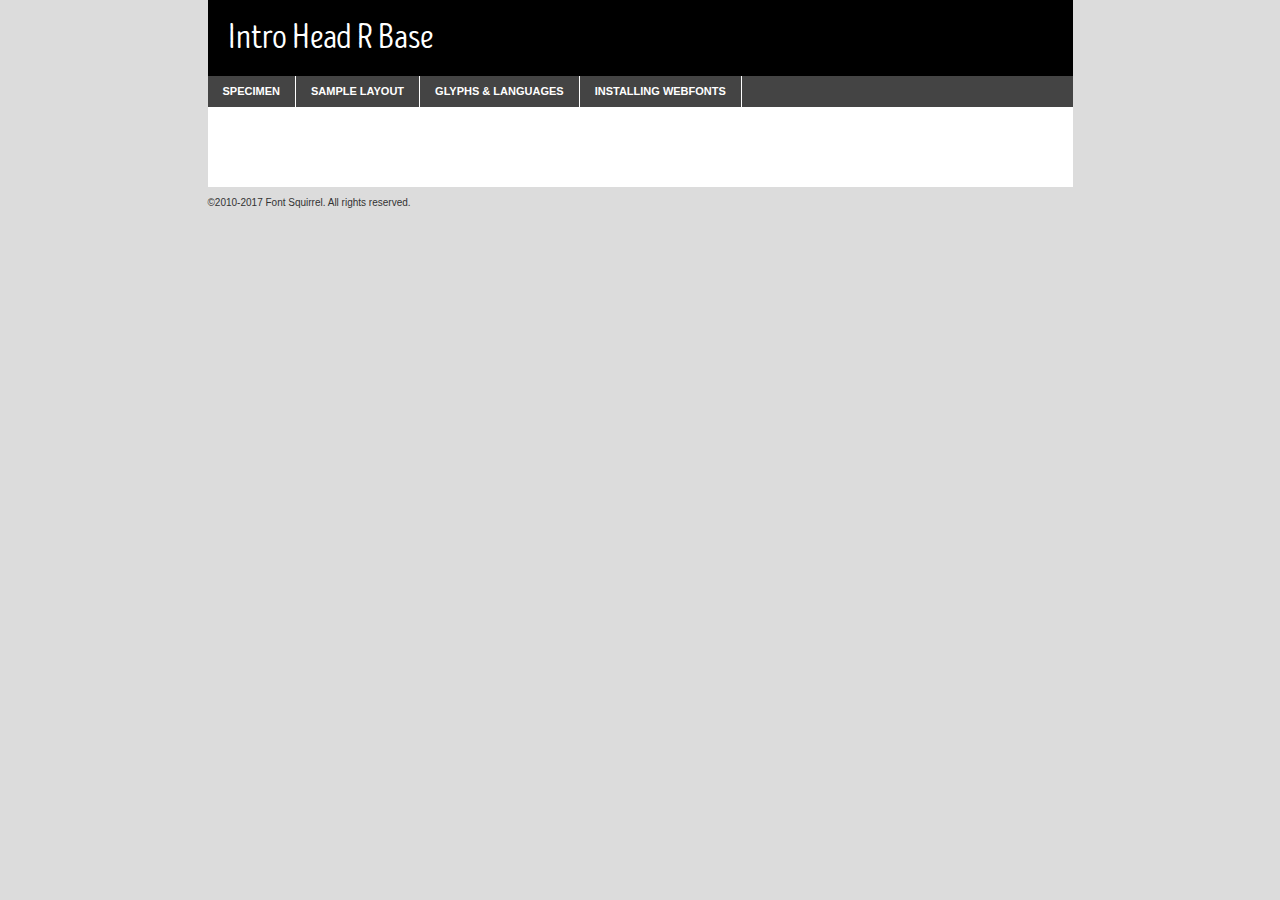
<file: fonts/introheadr-base-demo.html>
<!DOCTYPE html PUBLIC "-//W3C//DTD XHTML 1.0 Transitional//EN"
	"http://www.w3.org/TR/xhtml1/DTD/xhtml1-transitional.dtd">

<html xmlns="http://www.w3.org/1999/xhtml" xml:lang="en" lang="en">
<head>
	<meta http-equiv="Content-Type" content="text/html; charset=utf-8" />
	<script src="http://ajax.googleapis.com/ajax/libs/jquery/1.7.2/jquery.min.js" type="text/javascript" charset="utf-8"></script>
	<script type="text/javascript">
	(function($){$.fn.easyTabs=function(option){var param=jQuery.extend({fadeSpeed:"fast",defaultContent:1,activeClass:'active'},option);$(this).each(function(){var thisId="#"+this.id;if(param.defaultContent==''){param.defaultContent=1;}
	if(typeof param.defaultContent=="number")
	{var defaultTab=$(thisId+" .tabs li:eq("+(param.defaultContent-1)+") a").attr('href').substr(1);}else{var defaultTab=param.defaultContent;}
	$(thisId+" .tabs li a").each(function(){var tabToHide=$(this).attr('href').substr(1);$("#"+tabToHide).addClass('easytabs-tab-content');});hideAll();changeContent(defaultTab);function hideAll(){$(thisId+" .easytabs-tab-content").hide();}
	function changeContent(tabId){hideAll();$(thisId+" .tabs li").removeClass(param.activeClass);$(thisId+" .tabs li a[href=#"+tabId+"]").closest('li').addClass(param.activeClass);if(param.fadeSpeed!="none")
	{$(thisId+" #"+tabId).fadeIn(param.fadeSpeed);}else{$(thisId+" #"+tabId).show();}}
	$(thisId+" .tabs li").click(function(){var tabId=$(this).find('a').attr('href').substr(1);changeContent(tabId);return false;});});}})(jQuery);
	</script>
	<link rel="stylesheet" href="specimen_files/specimen_stylesheet.css" type="text/css" charset="utf-8" />
	<link rel="stylesheet" href="stylesheet.css" type="text/css" charset="utf-8" />

	<style type="text/css">
					body{
				font-family: 'intro_head_rbase';
							}
		</style>

	<title>Intro Head R Base Specimen</title>
	
	
	<script type="text/javascript" charset="utf-8">
		$(document).ready(function() {
			$('#container').easyTabs({defaultContent:1});
		});
	</script>
</head>

<body>
<div id="container">
	<div id="header">
		Intro Head R Base	</div>
	<ul class="tabs">
		<li><a href="#specimen">Specimen</a></li>
		<li><a href="#layout">Sample Layout</a></li>
				<li><a href="#glyphs">Glyphs &amp; Languages</a></li>
		<li><a href="#installing">Installing Webfonts</a></li>
		
	</ul>
	
	<div id="main_content">

		
			<div id="specimen">
		
				<div class="section">
					<div class="grid12 firstcol">
						<div class="huge">AaBb</div>
					</div>
				</div>
		
				<div class="section">
					<div class="glyph_range">A&#x200B;B&#x200b;C&#x200b;D&#x200b;E&#x200b;F&#x200b;G&#x200b;H&#x200b;I&#x200b;J&#x200b;K&#x200b;L&#x200b;M&#x200b;N&#x200b;O&#x200b;P&#x200b;Q&#x200b;R&#x200b;S&#x200b;T&#x200b;U&#x200b;V&#x200b;W&#x200b;X&#x200b;Y&#x200b;Z&#x200b;a&#x200b;b&#x200b;c&#x200b;d&#x200b;e&#x200b;f&#x200b;g&#x200b;h&#x200b;i&#x200b;j&#x200b;k&#x200b;l&#x200b;m&#x200b;n&#x200b;o&#x200b;p&#x200b;q&#x200b;r&#x200b;s&#x200b;t&#x200b;u&#x200b;v&#x200b;w&#x200b;x&#x200b;y&#x200b;z&#x200b;1&#x200b;2&#x200b;3&#x200b;4&#x200b;5&#x200b;6&#x200b;7&#x200b;8&#x200b;9&#x200b;0&#x200b;&amp;&#x200b;.&#x200b;,&#x200b;?&#x200b;!&#x200b;&#64;&#x200b;(&#x200b;)&#x200b;#&#x200b;$&#x200b;%&#x200b;*&#x200b;+&#x200b;-&#x200b;=&#x200b;:&#x200b;;</div>
				</div>
				<div class="section">
					<div class="grid12 firstcol">
						<table class="sample_table">
							<tr><td>10</td><td class="size10">abcdefghijklmnopqrstuvwxyzABCDEFGHIJKLMNOPQRSTUVWXYZ0123456789abcdefghijklmnopqrstuvwxyzABCDEFGHIJKLMNOPQRSTUVWXYZ0123456789abcdefghijklmnopqrstuvwxyzABCDEFGHIJKLMNOPQRSTUVWXYZ</td></tr>
							<tr><td>11</td><td class="size11">abcdefghijklmnopqrstuvwxyzABCDEFGHIJKLMNOPQRSTUVWXYZ0123456789abcdefghijklmnopqrstuvwxyzABCDEFGHIJKLMNOPQRSTUVWXYZ0123456789abcdefghijklmnopqrstuvwxyzABCDEFGHIJKLMNOPQRSTUVWXYZ</td></tr>
							<tr><td>12</td><td class="size12">abcdefghijklmnopqrstuvwxyzABCDEFGHIJKLMNOPQRSTUVWXYZ0123456789abcdefghijklmnopqrstuvwxyzABCDEFGHIJKLMNOPQRSTUVWXYZ0123456789abcdefghijklmnopqrstuvwxyzABCDEFGHIJKLMNOPQRSTUVWXYZ</td></tr>
							<tr><td>13</td><td class="size13">abcdefghijklmnopqrstuvwxyzABCDEFGHIJKLMNOPQRSTUVWXYZ0123456789abcdefghijklmnopqrstuvwxyzABCDEFGHIJKLMNOPQRSTUVWXYZ0123456789abcdefghijklmnopqrstuvwxyzABCDEFGHIJKLMNOPQRSTUVWXYZ</td></tr>
							<tr><td>14</td><td class="size14">abcdefghijklmnopqrstuvwxyzABCDEFGHIJKLMNOPQRSTUVWXYZ0123456789abcdefghijklmnopqrstuvwxyzABCDEFGHIJKLMNOPQRSTUVWXYZ0123456789abcdefghijklmnopqrstuvwxyzABCDEFGHIJKLMNOPQRSTUVWXYZ</td></tr>
							<tr><td>16</td><td class="size16">abcdefghijklmnopqrstuvwxyzABCDEFGHIJKLMNOPQRSTUVWXYZ0123456789abcdefghijklmnopqrstuvwxyzABCDEFGHIJKLMNOPQRSTUVWXYZ</td></tr>
							<tr><td>18</td><td class="size18">abcdefghijklmnopqrstuvwxyzABCDEFGHIJKLMNOPQRSTUVWXYZ0123456789abcdefghijklmnopqrstuvwxyzABCDEFGHIJKLMNOPQRSTUVWXYZ</td></tr>
							<tr><td>20</td><td class="size20">abcdefghijklmnopqrstuvwxyzABCDEFGHIJKLMNOPQRSTUVWXYZ0123456789abcdefghijklmnopqrstuvwxyzABCDEFGHIJKLMNOPQRSTUVWXYZ</td></tr>
							<tr><td>24</td><td class="size24">abcdefghijklmnopqrstuvwxyzABCDEFGHIJKLMNOPQRSTUVWXYZ0123456789abcdefghijklmnopqrstuvwxyzABCDEFGHIJKLMNOPQRSTUVWXYZ</td></tr>
							<tr><td>30</td><td class="size30">abcdefghijklmnopqrstuvwxyzABCDEFGHIJKLMNOPQRSTUVWXYZ0123456789abcdefghijklmnopqrstuvwxyzABCDEFGHIJKLMNOPQRSTUVWXYZ</td></tr>
							<tr><td>36</td><td class="size36">abcdefghijklmnopqrstuvwxyzABCDEFGHIJKLMNOPQRSTUVWXYZ0123456789abcdefghijklmnopqrstuvwxyzABCDEFGHIJKLMNOPQRSTUVWXYZ</td></tr>
							<tr><td>48</td><td class="size48">abcdefghijklmnopqrstuvwxyzABCDEFGHIJKLMNOPQRSTUVWXYZ0123456789abcdefghijklmnopqrstuvwxyzABCDEFGHIJKLMNOPQRSTUVWXYZ</td></tr>
							<tr><td>60</td><td class="size60">abcdefghijklmnopqrstuvwxyzABCDEFGHIJKLMNOPQRSTUVWXYZ0123456789abcdefghijklmnopqrstuvwxyzABCDEFGHIJKLMNOPQRSTUVWXYZ</td></tr>
							<tr><td>72</td><td class="size72">abcdefghijklmnopqrstuvwxyzABCDEFGHIJKLMNOPQRSTUVWXYZ0123456789abcdefghijklmnopqrstuvwxyzABCDEFGHIJKLMNOPQRSTUVWXYZ</td></tr>
							<tr><td>90</td><td class="size90">abcdefghijklmnopqrstuvwxyzABCDEFGHIJKLMNOPQRSTUVWXYZ0123456789abcdefghijklmnopqrstuvwxyzABCDEFGHIJKLMNOPQRSTUVWXYZ</td></tr>
						</table>
				
					</div>
			
				</div>
		
		
		
								<div class="section" id="bodycomparison">


										<div id="xheight">
				<div class="fontbody">&#x25FC;&#x25FC;&#x25FC;&#x25FC;&#x25FC;&#x25FC;&#x25FC;&#x25FC;&#x25FC;&#x25FC;&#x25FC;&#x25FC;&#x25FC;&#x25FC;&#x25FC;&#x25FC;&#x25FC;&#x25FC;&#x25FC;&#x25FC;&#x25FC;&#x25FC;&#x25FC;&#x25FC;&#x25FC;&#x25FC;&#x25FC;&#x25FC;&#x25FC;&#x25FC;&#x25FC;&#x25FC;&#x25FC;&#x25FC;&#x25FC;&#x25FC;&#x25FC;&#x25FC;&#x25FC;&#x25FC;&#x25FC;&#x25FC;&#x25FC;&#x25FC;&#x25FC;&#x25FC;&#x25FC;&#x25FC;&#x25FC;&#x25FC;&#x25FC;&#x25FC;&#x25FC;&#x25FC;&#x25FC;&#x25FC;&#x25FC;&#x25FC;&#x25FC;&#x25FC;&#x25FC;&#x25FC;&#x25FC;&#x25FC;&#x25FC;&#x25FC;&#x25FC;&#x25FC;&#x25FC;&#x25FC;&#x25FC;&#x25FC;&#x25FC;&#x25FC;&#x25FC;&#x25FC;&#x25FC;&#x25FC;&#x25FC;&#x25FC;&#x25FC;&#x25FC;&#x25FC;&#x25FC;&#x25FC;&#x25FC;&#x25FC;&#x25FC;&#x25FC;&#x25FC;&#x25FC;&#x25FC;&#x25FC;&#x25FC;&#x25FC;&#x25FC;&#x25FC;&#x25FC;&#x25FC;body</div><div class="arialbody">body</div><div class="verdanabody">body</div><div class="georgiabody">body</div></div>
										<div class="fontbody" style="z-index:1">
											body<span>Intro Head R Base</span>
										</div>
										<div class="arialbody" style="z-index:1">
											body<span>Arial</span>
										</div>
										<div class="verdanabody" style="z-index:1">
											body<span>Verdana</span>
										</div>
										<div class="georgiabody" style="z-index:1">
											body<span>Georgia</span>
										</div>



								</div>
		
		
				<div class="section psample psample_row1" id="">
					
					<div class="grid2 firstcol">
						<p class="size10"><span>10.</span>Aenean lacinia bibendum nulla sed consectetur. Fusce dapibus, tellus ac cursus commodo, tortor mauris condimentum nibh, ut fermentum massa justo sit amet risus. Nullam id dolor id nibh ultricies vehicula ut id elit. Cum sociis natoque penatibus et magnis dis parturient montes, nascetur ridiculus mus. Nulla vitae elit libero, a pharetra augue.</p>
			
					</div>
					<div class="grid3">
						<p class="size11"><span>11.</span>Aenean lacinia bibendum nulla sed consectetur. Fusce dapibus, tellus ac cursus commodo, tortor mauris condimentum nibh, ut fermentum massa justo sit amet risus. Nullam id dolor id nibh ultricies vehicula ut id elit. Cum sociis natoque penatibus et magnis dis parturient montes, nascetur ridiculus mus. Nulla vitae elit libero, a pharetra augue.</p>
			
					</div>
					<div class="grid3">
						<p class="size12"><span>12.</span>Aenean lacinia bibendum nulla sed consectetur. Fusce dapibus, tellus ac cursus commodo, tortor mauris condimentum nibh, ut fermentum massa justo sit amet risus. Nullam id dolor id nibh ultricies vehicula ut id elit. Cum sociis natoque penatibus et magnis dis parturient montes, nascetur ridiculus mus. Nulla vitae elit libero, a pharetra augue.</p>
			
					</div>
					<div class="grid4">
						<p class="size13"><span>13.</span>Aenean lacinia bibendum nulla sed consectetur. Fusce dapibus, tellus ac cursus commodo, tortor mauris condimentum nibh, ut fermentum massa justo sit amet risus. Nullam id dolor id nibh ultricies vehicula ut id elit. Cum sociis natoque penatibus et magnis dis parturient montes, nascetur ridiculus mus. Nulla vitae elit libero, a pharetra augue.</p>
			
					</div>
					<div class="white_blend"></div>
					
				</div>
				<div class="section psample psample_row2" id="">
					<div class="grid3 firstcol">
						<p class="size14"><span>14.</span>Aenean lacinia bibendum nulla sed consectetur. Fusce dapibus, tellus ac cursus commodo, tortor mauris condimentum nibh, ut fermentum massa justo sit amet risus. Nullam id dolor id nibh ultricies vehicula ut id elit. Cum sociis natoque penatibus et magnis dis parturient montes, nascetur ridiculus mus. Nulla vitae elit libero, a pharetra augue.</p>
			
					</div>
					<div class="grid4">
						<p class="size16"><span>16.</span>Aenean lacinia bibendum nulla sed consectetur. Fusce dapibus, tellus ac cursus commodo, tortor mauris condimentum nibh, ut fermentum massa justo sit amet risus. Nullam id dolor id nibh ultricies vehicula ut id elit. Cum sociis natoque penatibus et magnis dis parturient montes, nascetur ridiculus mus. Nulla vitae elit libero, a pharetra augue.</p>
			
					</div>
					<div class="grid5">
						<p class="size18"><span>18.</span>Aenean lacinia bibendum nulla sed consectetur. Fusce dapibus, tellus ac cursus commodo, tortor mauris condimentum nibh, ut fermentum massa justo sit amet risus. Nullam id dolor id nibh ultricies vehicula ut id elit. Cum sociis natoque penatibus et magnis dis parturient montes, nascetur ridiculus mus. Nulla vitae elit libero, a pharetra augue.</p>
			
					</div>

					<div class="white_blend"></div>

				</div>
				
				<div class="section psample psample_row3" id="">
					<div class="grid5 firstcol">
						<p class="size20"><span>20.</span>Aenean lacinia bibendum nulla sed consectetur. Fusce dapibus, tellus ac cursus commodo, tortor mauris condimentum nibh, ut fermentum massa justo sit amet risus. Nullam id dolor id nibh ultricies vehicula ut id elit. Cum sociis natoque penatibus et magnis dis parturient montes, nascetur ridiculus mus. Nulla vitae elit libero, a pharetra augue.</p>
					</div>
					<div class="grid7">
						<p class="size24"><span>24.</span>Aenean lacinia bibendum nulla sed consectetur. Fusce dapibus, tellus ac cursus commodo, tortor mauris condimentum nibh, ut fermentum massa justo sit amet risus. Nullam id dolor id nibh ultricies vehicula ut id elit. Cum sociis natoque penatibus et magnis dis parturient montes, nascetur ridiculus mus. Nulla vitae elit libero, a pharetra augue.</p>
					</div>
					
					<div class="white_blend"></div>
					
				</div>
				
				<div class="section psample psample_row4" id="">
					<div class="grid12 firstcol">
						<p class="size30"><span>30.</span>Aenean lacinia bibendum nulla sed consectetur. Fusce dapibus, tellus ac cursus commodo, tortor mauris condimentum nibh, ut fermentum massa justo sit amet risus. Nullam id dolor id nibh ultricies vehicula ut id elit. Cum sociis natoque penatibus et magnis dis parturient montes, nascetur ridiculus mus. Nulla vitae elit libero, a pharetra augue.</p>
					</div>
					<div class="white_blend"></div>
					
				</div>
				
				
				
				<div class="section psample psample_row1 fullreverse">
					<div class="grid2 firstcol">
						<p class="size10"><span>10.</span>Aenean lacinia bibendum nulla sed consectetur. Fusce dapibus, tellus ac cursus commodo, tortor mauris condimentum nibh, ut fermentum massa justo sit amet risus. Nullam id dolor id nibh ultricies vehicula ut id elit. Cum sociis natoque penatibus et magnis dis parturient montes, nascetur ridiculus mus. Nulla vitae elit libero, a pharetra augue.</p>
			
					</div>
					<div class="grid3">
						<p class="size11"><span>11.</span>Aenean lacinia bibendum nulla sed consectetur. Fusce dapibus, tellus ac cursus commodo, tortor mauris condimentum nibh, ut fermentum massa justo sit amet risus. Nullam id dolor id nibh ultricies vehicula ut id elit. Cum sociis natoque penatibus et magnis dis parturient montes, nascetur ridiculus mus. Nulla vitae elit libero, a pharetra augue.</p>
			
					</div>
					<div class="grid3">
						<p class="size12"><span>12.</span>Aenean lacinia bibendum nulla sed consectetur. Fusce dapibus, tellus ac cursus commodo, tortor mauris condimentum nibh, ut fermentum massa justo sit amet risus. Nullam id dolor id nibh ultricies vehicula ut id elit. Cum sociis natoque penatibus et magnis dis parturient montes, nascetur ridiculus mus. Nulla vitae elit libero, a pharetra augue.</p>
			
					</div>
					<div class="grid4">
						<p class="size13"><span>13.</span>Aenean lacinia bibendum nulla sed consectetur. Fusce dapibus, tellus ac cursus commodo, tortor mauris condimentum nibh, ut fermentum massa justo sit amet risus. Nullam id dolor id nibh ultricies vehicula ut id elit. Cum sociis natoque penatibus et magnis dis parturient montes, nascetur ridiculus mus. Nulla vitae elit libero, a pharetra augue.</p>
			
					</div>
					<div class="black_blend"></div>
					
				</div>
				
				<div class="section psample psample_row2 fullreverse">
					<div class="grid3 firstcol">
						<p class="size14"><span>14.</span>Aenean lacinia bibendum nulla sed consectetur. Fusce dapibus, tellus ac cursus commodo, tortor mauris condimentum nibh, ut fermentum massa justo sit amet risus. Nullam id dolor id nibh ultricies vehicula ut id elit. Cum sociis natoque penatibus et magnis dis parturient montes, nascetur ridiculus mus. Nulla vitae elit libero, a pharetra augue.</p>
			
					</div>
					<div class="grid4">
						<p class="size16"><span>16.</span>Aenean lacinia bibendum nulla sed consectetur. Fusce dapibus, tellus ac cursus commodo, tortor mauris condimentum nibh, ut fermentum massa justo sit amet risus. Nullam id dolor id nibh ultricies vehicula ut id elit. Cum sociis natoque penatibus et magnis dis parturient montes, nascetur ridiculus mus. Nulla vitae elit libero, a pharetra augue.</p>
			
					</div>
					<div class="grid5">
						<p class="size18"><span>18.</span>Aenean lacinia bibendum nulla sed consectetur. Fusce dapibus, tellus ac cursus commodo, tortor mauris condimentum nibh, ut fermentum massa justo sit amet risus. Nullam id dolor id nibh ultricies vehicula ut id elit. Cum sociis natoque penatibus et magnis dis parturient montes, nascetur ridiculus mus. Nulla vitae elit libero, a pharetra augue.</p>
			
					</div>
					<div class="black_blend"></div>

				</div>
				
				<div class="section psample fullreverse psample_row3" id="">
					<div class="grid5 firstcol">
						<p class="size20"><span>20.</span>Aenean lacinia bibendum nulla sed consectetur. Fusce dapibus, tellus ac cursus commodo, tortor mauris condimentum nibh, ut fermentum massa justo sit amet risus. Nullam id dolor id nibh ultricies vehicula ut id elit. Cum sociis natoque penatibus et magnis dis parturient montes, nascetur ridiculus mus. Nulla vitae elit libero, a pharetra augue.</p>
					</div>
					<div class="grid7">
						<p class="size24"><span>24.</span>Aenean lacinia bibendum nulla sed consectetur. Fusce dapibus, tellus ac cursus commodo, tortor mauris condimentum nibh, ut fermentum massa justo sit amet risus. Nullam id dolor id nibh ultricies vehicula ut id elit. Cum sociis natoque penatibus et magnis dis parturient montes, nascetur ridiculus mus. Nulla vitae elit libero, a pharetra augue.</p>
					</div>
					
					<div class="black_blend"></div>
					
				</div>
				
				<div class="section psample fullreverse psample_row4" id="" style="border-bottom: 20px #000 solid;">
					<div class="grid12 firstcol">
						<p class="size30"><span>30.</span>Aenean lacinia bibendum nulla sed consectetur. Fusce dapibus, tellus ac cursus commodo, tortor mauris condimentum nibh, ut fermentum massa justo sit amet risus. Nullam id dolor id nibh ultricies vehicula ut id elit. Cum sociis natoque penatibus et magnis dis parturient montes, nascetur ridiculus mus. Nulla vitae elit libero, a pharetra augue.</p>
					</div>
					<div class="black_blend"></div>
					
				</div>
				
				
				
				
			</div>
			
			<div id="layout">
				
				<div class="section">
					
					<div class="grid12 firstcol">
						<h1>Lorem Ipsum Dolor</h1>
						<h2>Etiam porta sem malesuada magna mollis euismod</h2>
						
						<p class="byline">By <a href="#link">Aenean Lacinia</a></p>
					</div>
				</div>
				<div class="section">
					<div class="grid8 firstcol">
						<p class="large">Donec sed odio dui. Morbi leo risus, porta ac consectetur ac, vestibulum at eros. Fusce dapibus, tellus ac cursus commodo, tortor mauris condimentum nibh, ut fermentum massa justo sit amet risus. </p>

						
						<h3>Pellentesque ornare sem</h3>

						<p>Maecenas sed diam eget risus varius blandit sit amet non magna. Maecenas faucibus mollis interdum. Donec ullamcorper nulla non metus auctor fringilla. Nullam id dolor id nibh ultricies vehicula ut id elit. Nullam id dolor id nibh ultricies vehicula ut id elit. </p>

						<p>Aenean eu leo quam. Pellentesque ornare sem lacinia quam venenatis vestibulum. Lorem ipsum dolor sit amet, consectetur adipiscing elit. Cum sociis natoque penatibus et magnis dis parturient montes, nascetur ridiculus mus. </p>

						<p>Nulla vitae elit libero, a pharetra augue. Praesent commodo cursus magna, vel scelerisque nisl consectetur et. Aenean lacinia bibendum nulla sed consectetur. </p>

						<p>Nullam quis risus eget urna mollis ornare vel eu leo. Nullam quis risus eget urna mollis ornare vel eu leo. Maecenas sed diam eget risus varius blandit sit amet non magna. Donec ullamcorper nulla non metus auctor fringilla. </p>

						<h3>Cras mattis consectetur</h3>

						<p>Aenean eu leo quam. Pellentesque ornare sem lacinia quam venenatis vestibulum. Aenean lacinia bibendum nulla sed consectetur. Integer posuere erat a ante venenatis dapibus posuere velit aliquet. Cras mattis consectetur purus sit amet fermentum. </p>

						<p>Nullam id dolor id nibh ultricies vehicula ut id elit. Nullam quis risus eget urna mollis ornare vel eu leo. Cras mattis consectetur purus sit amet fermentum.</p>
					</div>
					
					<div class="grid4 sidebar">
						
						<div class="box reverse">
							<p class="last">Nullam quis risus eget urna mollis ornare vel eu leo. Donec ullamcorper nulla non metus auctor fringilla. Cras mattis consectetur purus sit amet fermentum. Sed posuere consectetur est at lobortis. Lorem ipsum dolor sit amet, consectetur adipiscing elit. </p>
						</div>
						
						<p class="caption">Maecenas sed diam eget risus varius.</p>

						<p>Vestibulum id ligula porta felis euismod semper. Integer posuere erat a ante venenatis dapibus posuere velit aliquet. Vestibulum id ligula porta felis euismod semper. Sed posuere consectetur est at lobortis. Maecenas sed diam eget risus varius blandit sit amet non magna. Fusce dapibus, tellus ac cursus commodo, tortor mauris condimentum nibh, ut fermentum massa justo sit amet risus. </p>

					

						<p>Duis mollis, est non commodo luctus, nisi erat porttitor ligula, eget lacinia odio sem nec elit. Aenean lacinia bibendum nulla sed consectetur. Vivamus sagittis lacus vel augue laoreet rutrum faucibus dolor auctor. Aenean lacinia bibendum nulla sed consectetur. Nullam quis risus eget urna mollis ornare vel eu leo. </p>

						<p>Praesent commodo cursus magna, vel scelerisque nisl consectetur et. Donec ullamcorper nulla non metus auctor fringilla. Maecenas faucibus mollis interdum. Fusce dapibus, tellus ac cursus commodo, tortor mauris condimentum nibh, ut fermentum massa justo sit amet risus. </p>

					</div>
				</div>
				
			</div>


			



		<div id="glyphs">
			<div class="section">
				<div class="grid12 firstcol">
			
				<h1>Language Support</h1>
				<p>The subset of Intro Head R Base in this kit supports the following languages:<br />
			
					Albanian, Basque, Breton, Chamorro, Danish, Dutch, English, Faroese, Finnish, French, Frisian, Galician, German, Icelandic, Italian, Malagasy, Norwegian, Portuguese, Spanish, Alsatian, Aragonese, Arapaho, Arrernte, Asturian, Aymara, Bislama, Cebuano, Corsican, Fijian, French_creole, Genoese, Gilbertese, Greenlandic, Haitian_creole, Hiligaynon, Hmong, Hopi, Ibanag, Iloko_ilokano, Indonesian, Interglossa_glosa, Interlingua, Irish_gaelic, Jerriais, Lojban, Lombard, Luxembourgeois, Manx, Mohawk, Norfolk_pitcairnese, Occitan, Oromo, Pangasinan, Papiamento, Piedmontese, Potawatomi, Rhaeto-romance, Romansh, Rotokas, Sami_lule, Samoan, Sardinian, Scots_gaelic, Seychelles_creole, Shona, Sicilian, Somali, Southern_ndebele, Swahili, Swati_swazi, Tagalog_filipino_pilipino, Tetum, Tok_pisin, Uyghur_latinized, Volapuk, Walloon, Warlpiri, Xhosa, Yapese, Zulu, Latinbasic, Ubasic, Demo				</p>
				<h1>Glyph Chart</h1>
				<p>The subset of Intro Head R Base in this kit includes all the glyphs listed below. Unicode entities are included above each glyph to help you insert individual characters into your layout.</p>
				<div id="glyph_chart">
			
																				 <div><p>&amp;#32;</p>&#32;</div>
																				 <div><p>&amp;#33;</p>&#33;</div>
																				 <div><p>&amp;#34;</p>&#34;</div>
																				 <div><p>&amp;#35;</p>&#35;</div>
																				 <div><p>&amp;#36;</p>&#36;</div>
																				 <div><p>&amp;#37;</p>&#37;</div>
																				 <div><p>&amp;#38;</p>&#38;</div>
																				 <div><p>&amp;#39;</p>&#39;</div>
																				 <div><p>&amp;#40;</p>&#40;</div>
																				 <div><p>&amp;#41;</p>&#41;</div>
																				 <div><p>&amp;#42;</p>&#42;</div>
																				 <div><p>&amp;#43;</p>&#43;</div>
																				 <div><p>&amp;#44;</p>&#44;</div>
																				 <div><p>&amp;#45;</p>&#45;</div>
																				 <div><p>&amp;#46;</p>&#46;</div>
																				 <div><p>&amp;#47;</p>&#47;</div>
																				 <div><p>&amp;#48;</p>&#48;</div>
																				 <div><p>&amp;#49;</p>&#49;</div>
																				 <div><p>&amp;#50;</p>&#50;</div>
																				 <div><p>&amp;#51;</p>&#51;</div>
																				 <div><p>&amp;#52;</p>&#52;</div>
																				 <div><p>&amp;#53;</p>&#53;</div>
																				 <div><p>&amp;#54;</p>&#54;</div>
																				 <div><p>&amp;#55;</p>&#55;</div>
																				 <div><p>&amp;#56;</p>&#56;</div>
																				 <div><p>&amp;#57;</p>&#57;</div>
																				 <div><p>&amp;#58;</p>&#58;</div>
																				 <div><p>&amp;#59;</p>&#59;</div>
																				 <div><p>&amp;#60;</p>&#60;</div>
																				 <div><p>&amp;#61;</p>&#61;</div>
																				 <div><p>&amp;#62;</p>&#62;</div>
																				 <div><p>&amp;#63;</p>&#63;</div>
																				 <div><p>&amp;#64;</p>&#64;</div>
																				 <div><p>&amp;#65;</p>&#65;</div>
																				 <div><p>&amp;#66;</p>&#66;</div>
																				 <div><p>&amp;#67;</p>&#67;</div>
																				 <div><p>&amp;#68;</p>&#68;</div>
																				 <div><p>&amp;#69;</p>&#69;</div>
																				 <div><p>&amp;#70;</p>&#70;</div>
																				 <div><p>&amp;#71;</p>&#71;</div>
																				 <div><p>&amp;#72;</p>&#72;</div>
																				 <div><p>&amp;#73;</p>&#73;</div>
																				 <div><p>&amp;#74;</p>&#74;</div>
																				 <div><p>&amp;#75;</p>&#75;</div>
																				 <div><p>&amp;#76;</p>&#76;</div>
																				 <div><p>&amp;#77;</p>&#77;</div>
																				 <div><p>&amp;#78;</p>&#78;</div>
																				 <div><p>&amp;#79;</p>&#79;</div>
																				 <div><p>&amp;#80;</p>&#80;</div>
																				 <div><p>&amp;#81;</p>&#81;</div>
																				 <div><p>&amp;#82;</p>&#82;</div>
																				 <div><p>&amp;#83;</p>&#83;</div>
																				 <div><p>&amp;#84;</p>&#84;</div>
																				 <div><p>&amp;#85;</p>&#85;</div>
																				 <div><p>&amp;#86;</p>&#86;</div>
																				 <div><p>&amp;#87;</p>&#87;</div>
																				 <div><p>&amp;#88;</p>&#88;</div>
																				 <div><p>&amp;#89;</p>&#89;</div>
																				 <div><p>&amp;#90;</p>&#90;</div>
																				 <div><p>&amp;#91;</p>&#91;</div>
																				 <div><p>&amp;#92;</p>&#92;</div>
																				 <div><p>&amp;#93;</p>&#93;</div>
																				 <div><p>&amp;#94;</p>&#94;</div>
																				 <div><p>&amp;#95;</p>&#95;</div>
																				 <div><p>&amp;#96;</p>&#96;</div>
																				 <div><p>&amp;#97;</p>&#97;</div>
																				 <div><p>&amp;#98;</p>&#98;</div>
																				 <div><p>&amp;#99;</p>&#99;</div>
																				 <div><p>&amp;#100;</p>&#100;</div>
																				 <div><p>&amp;#101;</p>&#101;</div>
																				 <div><p>&amp;#102;</p>&#102;</div>
																				 <div><p>&amp;#103;</p>&#103;</div>
																				 <div><p>&amp;#104;</p>&#104;</div>
																				 <div><p>&amp;#105;</p>&#105;</div>
																				 <div><p>&amp;#106;</p>&#106;</div>
																				 <div><p>&amp;#107;</p>&#107;</div>
																				 <div><p>&amp;#108;</p>&#108;</div>
																				 <div><p>&amp;#109;</p>&#109;</div>
																				 <div><p>&amp;#110;</p>&#110;</div>
																				 <div><p>&amp;#111;</p>&#111;</div>
																				 <div><p>&amp;#112;</p>&#112;</div>
																				 <div><p>&amp;#113;</p>&#113;</div>
																				 <div><p>&amp;#114;</p>&#114;</div>
																				 <div><p>&amp;#115;</p>&#115;</div>
																				 <div><p>&amp;#116;</p>&#116;</div>
																				 <div><p>&amp;#117;</p>&#117;</div>
																				 <div><p>&amp;#118;</p>&#118;</div>
																				 <div><p>&amp;#119;</p>&#119;</div>
																				 <div><p>&amp;#120;</p>&#120;</div>
																				 <div><p>&amp;#121;</p>&#121;</div>
																				 <div><p>&amp;#122;</p>&#122;</div>
																				 <div><p>&amp;#123;</p>&#123;</div>
																				 <div><p>&amp;#124;</p>&#124;</div>
																				 <div><p>&amp;#125;</p>&#125;</div>
																				 <div><p>&amp;#126;</p>&#126;</div>
																				 <div><p>&amp;#160;</p>&#160;</div>
																				 <div><p>&amp;#161;</p>&#161;</div>
																				 <div><p>&amp;#162;</p>&#162;</div>
																				 <div><p>&amp;#163;</p>&#163;</div>
																				 <div><p>&amp;#164;</p>&#164;</div>
																				 <div><p>&amp;#165;</p>&#165;</div>
																				 <div><p>&amp;#166;</p>&#166;</div>
																				 <div><p>&amp;#167;</p>&#167;</div>
																				 <div><p>&amp;#168;</p>&#168;</div>
																				 <div><p>&amp;#169;</p>&#169;</div>
																				 <div><p>&amp;#171;</p>&#171;</div>
																				 <div><p>&amp;#172;</p>&#172;</div>
																				 <div><p>&amp;#173;</p>&#173;</div>
																				 <div><p>&amp;#174;</p>&#174;</div>
																				 <div><p>&amp;#175;</p>&#175;</div>
																				 <div><p>&amp;#176;</p>&#176;</div>
																				 <div><p>&amp;#177;</p>&#177;</div>
																				 <div><p>&amp;#178;</p>&#178;</div>
																				 <div><p>&amp;#179;</p>&#179;</div>
																				 <div><p>&amp;#180;</p>&#180;</div>
																				 <div><p>&amp;#182;</p>&#182;</div>
																				 <div><p>&amp;#183;</p>&#183;</div>
																				 <div><p>&amp;#184;</p>&#184;</div>
																				 <div><p>&amp;#185;</p>&#185;</div>
																				 <div><p>&amp;#187;</p>&#187;</div>
																				 <div><p>&amp;#188;</p>&#188;</div>
																				 <div><p>&amp;#189;</p>&#189;</div>
																				 <div><p>&amp;#190;</p>&#190;</div>
																				 <div><p>&amp;#191;</p>&#191;</div>
																				 <div><p>&amp;#192;</p>&#192;</div>
																				 <div><p>&amp;#193;</p>&#193;</div>
																				 <div><p>&amp;#194;</p>&#194;</div>
																				 <div><p>&amp;#195;</p>&#195;</div>
																				 <div><p>&amp;#196;</p>&#196;</div>
																				 <div><p>&amp;#197;</p>&#197;</div>
																				 <div><p>&amp;#198;</p>&#198;</div>
																				 <div><p>&amp;#199;</p>&#199;</div>
																				 <div><p>&amp;#200;</p>&#200;</div>
																				 <div><p>&amp;#201;</p>&#201;</div>
																				 <div><p>&amp;#202;</p>&#202;</div>
																				 <div><p>&amp;#203;</p>&#203;</div>
																				 <div><p>&amp;#204;</p>&#204;</div>
																				 <div><p>&amp;#205;</p>&#205;</div>
																				 <div><p>&amp;#206;</p>&#206;</div>
																				 <div><p>&amp;#207;</p>&#207;</div>
																				 <div><p>&amp;#208;</p>&#208;</div>
																				 <div><p>&amp;#209;</p>&#209;</div>
																				 <div><p>&amp;#210;</p>&#210;</div>
																				 <div><p>&amp;#211;</p>&#211;</div>
																				 <div><p>&amp;#212;</p>&#212;</div>
																				 <div><p>&amp;#213;</p>&#213;</div>
																				 <div><p>&amp;#214;</p>&#214;</div>
																				 <div><p>&amp;#215;</p>&#215;</div>
																				 <div><p>&amp;#216;</p>&#216;</div>
																				 <div><p>&amp;#217;</p>&#217;</div>
																				 <div><p>&amp;#218;</p>&#218;</div>
																				 <div><p>&amp;#219;</p>&#219;</div>
																				 <div><p>&amp;#220;</p>&#220;</div>
																				 <div><p>&amp;#221;</p>&#221;</div>
																				 <div><p>&amp;#222;</p>&#222;</div>
																				 <div><p>&amp;#223;</p>&#223;</div>
																				 <div><p>&amp;#224;</p>&#224;</div>
																				 <div><p>&amp;#225;</p>&#225;</div>
																				 <div><p>&amp;#226;</p>&#226;</div>
																				 <div><p>&amp;#227;</p>&#227;</div>
																				 <div><p>&amp;#228;</p>&#228;</div>
																				 <div><p>&amp;#229;</p>&#229;</div>
																				 <div><p>&amp;#230;</p>&#230;</div>
																				 <div><p>&amp;#231;</p>&#231;</div>
																				 <div><p>&amp;#232;</p>&#232;</div>
																				 <div><p>&amp;#233;</p>&#233;</div>
																				 <div><p>&amp;#234;</p>&#234;</div>
																				 <div><p>&amp;#235;</p>&#235;</div>
																				 <div><p>&amp;#236;</p>&#236;</div>
																				 <div><p>&amp;#237;</p>&#237;</div>
																				 <div><p>&amp;#238;</p>&#238;</div>
																				 <div><p>&amp;#239;</p>&#239;</div>
																				 <div><p>&amp;#240;</p>&#240;</div>
																				 <div><p>&amp;#241;</p>&#241;</div>
																				 <div><p>&amp;#242;</p>&#242;</div>
																				 <div><p>&amp;#243;</p>&#243;</div>
																				 <div><p>&amp;#244;</p>&#244;</div>
																				 <div><p>&amp;#245;</p>&#245;</div>
																				 <div><p>&amp;#246;</p>&#246;</div>
																				 <div><p>&amp;#247;</p>&#247;</div>
																				 <div><p>&amp;#248;</p>&#248;</div>
																				 <div><p>&amp;#249;</p>&#249;</div>
																				 <div><p>&amp;#250;</p>&#250;</div>
																				 <div><p>&amp;#251;</p>&#251;</div>
																				 <div><p>&amp;#252;</p>&#252;</div>
																				 <div><p>&amp;#253;</p>&#253;</div>
																				 <div><p>&amp;#254;</p>&#254;</div>
																				 <div><p>&amp;#255;</p>&#255;</div>
																				 <div><p>&amp;#338;</p>&#338;</div>
																				 <div><p>&amp;#339;</p>&#339;</div>
																				 <div><p>&amp;#376;</p>&#376;</div>
																				 <div><p>&amp;#710;</p>&#710;</div>
																				 <div><p>&amp;#732;</p>&#732;</div>
																				 <div><p>&amp;#8192;</p>&#8192;</div>
																				 <div><p>&amp;#8193;</p>&#8193;</div>
																				 <div><p>&amp;#8194;</p>&#8194;</div>
																				 <div><p>&amp;#8195;</p>&#8195;</div>
																				 <div><p>&amp;#8196;</p>&#8196;</div>
																				 <div><p>&amp;#8197;</p>&#8197;</div>
																				 <div><p>&amp;#8198;</p>&#8198;</div>
																				 <div><p>&amp;#8199;</p>&#8199;</div>
																				 <div><p>&amp;#8200;</p>&#8200;</div>
																				 <div><p>&amp;#8201;</p>&#8201;</div>
																				 <div><p>&amp;#8202;</p>&#8202;</div>
																				 <div><p>&amp;#8208;</p>&#8208;</div>
																				 <div><p>&amp;#8209;</p>&#8209;</div>
																				 <div><p>&amp;#8210;</p>&#8210;</div>
																				 <div><p>&amp;#8211;</p>&#8211;</div>
																				 <div><p>&amp;#8212;</p>&#8212;</div>
																				 <div><p>&amp;#8216;</p>&#8216;</div>
																				 <div><p>&amp;#8217;</p>&#8217;</div>
																				 <div><p>&amp;#8218;</p>&#8218;</div>
																				 <div><p>&amp;#8220;</p>&#8220;</div>
																				 <div><p>&amp;#8221;</p>&#8221;</div>
																				 <div><p>&amp;#8222;</p>&#8222;</div>
																				 <div><p>&amp;#8226;</p>&#8226;</div>
																				 <div><p>&amp;#8230;</p>&#8230;</div>
																				 <div><p>&amp;#8239;</p>&#8239;</div>
																				 <div><p>&amp;#8249;</p>&#8249;</div>
																				 <div><p>&amp;#8250;</p>&#8250;</div>
																				 <div><p>&amp;#8287;</p>&#8287;</div>
																				 <div><p>&amp;#8364;</p>&#8364;</div>
																				 <div><p>&amp;#8482;</p>&#8482;</div>
																				 <div><p>&amp;#9724;</p>&#9724;</div>
																																																</div>	
				</div>
		
		
			</div>
		</div>
		
		
		<div id="specs">
			
		</div>
	
		<div id="installing">
			<div class="section">
				<div class="grid7 firstcol">
					<h1>Installing Webfonts</h1>
					
					<p>Webfonts are supported by all major browser platforms but not all in the same way. There are currently four different font formats that must be included in order to target all browsers. This includes TTF, WOFF, EOT and SVG.</p>
					
					<h2>1. Upload your webfonts</h2>
					<p>You must upload your webfont kit to your website. They should be in or near the same directory as your CSS files.</p>
					
					<h2>2. Include the webfont stylesheet</h2>
					<p>A special CSS @font-face declaration helps the various browsers select the appropriate font it needs without causing you a bunch of headaches. Learn more about this syntax by reading the <a href="https://www.fontspring.com/blog/further-hardening-of-the-bulletproof-syntax">Fontspring blog post</a> about it. The code for it is as follows:</p>


<code>
@font-face{ 
	font-family: 'MyWebFont';
	src: url('WebFont.eot');
	src: url('WebFont.eot?#iefix') format('embedded-opentype'),
	     url('WebFont.woff') format('woff'),
	     url('WebFont.ttf') format('truetype'),
	     url('WebFont.svg#webfont') format('svg');
}
</code>

	<p>We've already gone ahead and generated the code for you. All you have to do is link to the stylesheet in your HTML, like this:</p>
	<code>&lt;link rel=&quot;stylesheet&quot; href=&quot;stylesheet.css&quot; type=&quot;text/css&quot; charset=&quot;utf-8&quot; /&gt;</code>

					<h2>3. Modify your own stylesheet</h2>
					<p>To take advantage of your new fonts, you must tell your stylesheet to use them. Look at the original @font-face declaration above and find the property called "font-family." The name linked there will be what you use to reference the font. Prepend that webfont name to the font stack in the "font-family" property, inside the selector you want to change. For example:</p>
<code>p { font-family: 'WebFont', Arial, sans-serif; }</code>

<h2>4. Test</h2>
<p>Getting webfonts to work cross-browser <em>can</em> be tricky. Use the information in the sidebar to help you if you find that fonts aren't loading in a particular browser.</p>
				</div>
				
				<div class="grid5 sidebar">
					<div class="box">
						<h2>Troubleshooting<br />Font-Face Problems</h2>
						<p>Having trouble getting your webfonts to load in your new website? Here are some tips to sort out what might be the problem.</p>

						<h3>Fonts not showing in any browser</h3>

						<p>This sounds like you need to work on the plumbing. You either did not upload the fonts to the correct directory, or you did not link the fonts properly in the CSS. If you've confirmed that all this is correct and you still have a problem, take a look at your .htaccess file and see if requests are getting intercepted.</p>

						<h3>Fonts not loading in iPhone or iPad</h3>

						<p>The most common problem here is that you are serving the fonts from an IIS server. IIS refuses to serve files that have unknown MIME types. If that is the case, you must set the MIME type for SVG to "image/svg+xml" in the server settings. Follow these instructions from Microsoft if you need help.</p>

						<h3>Fonts not loading in Firefox</h3>

						<p>The primary reason for this failure? You are still using a version Firefox older than 3.5. So upgrade already! If that isn't it, then you are very likely serving fonts from a different domain. Firefox requires that all font assets be served from the same domain. Lastly it is possible that you need to add WOFF to your list of MIME types (if you are serving via IIS.)</p>

						<h3>Fonts not loading in IE</h3>

						<p>Are you looking at Internet Explorer on an actual Windows machine or are you cheating by using a service like Adobe BrowserLab? Many of these screenshot services do not render @font-face for IE. Best to test it on a real machine.</p>

						<h3>Fonts not loading in IE9</h3>

						<p>IE9, like Firefox, requires that fonts be served from the same domain as the website. Make sure that is the case.</p>
					</div>
				</div>
			</div>
			
		</div>
	
	</div>
	<div id="footer">
		<p>&copy;2010-2017 Font Squirrel. All rights reserved.</p>
	</div>
</div>
</body>
</html>
</file>
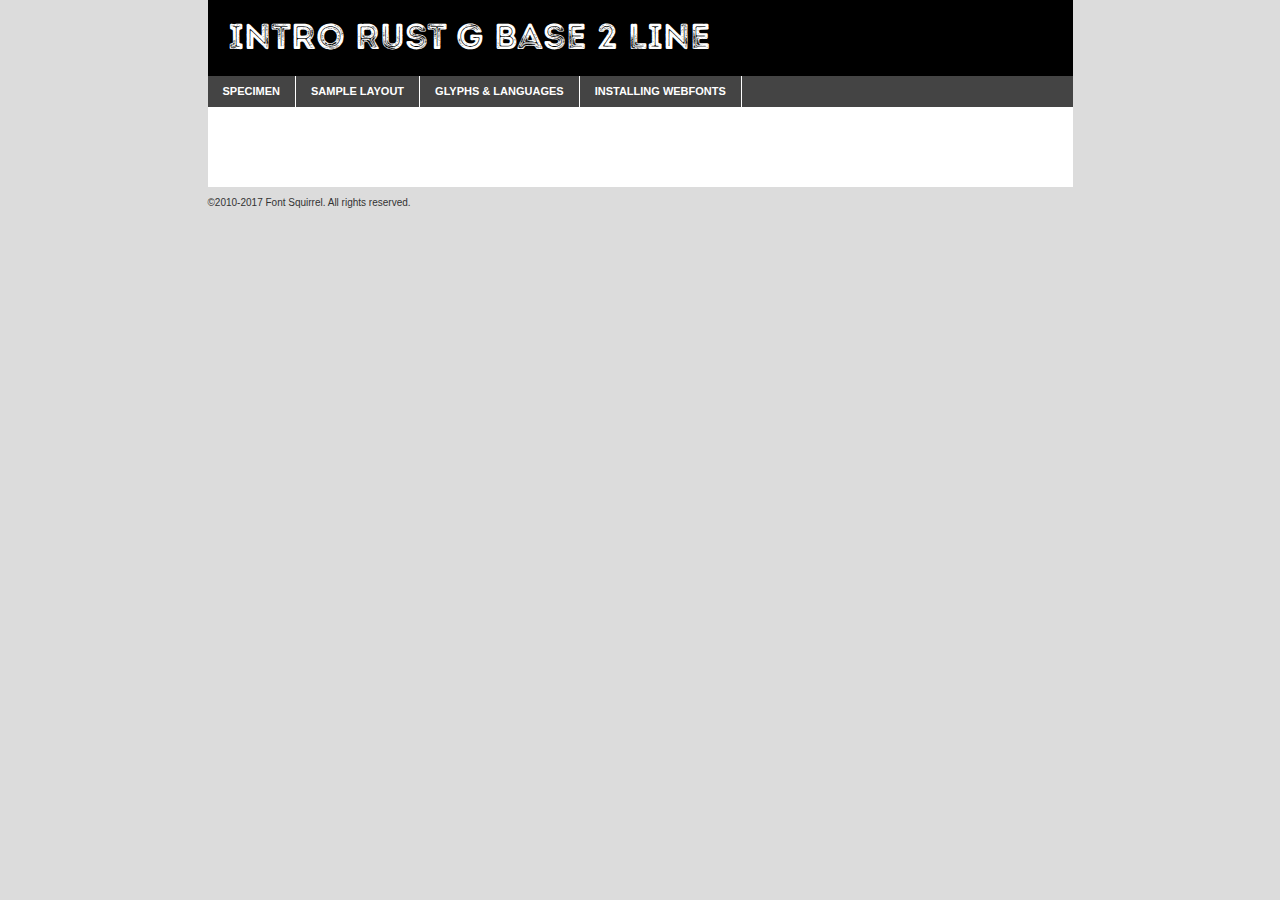
<file: fonts/introrustg-base2line-demo.html>
<!DOCTYPE html PUBLIC "-//W3C//DTD XHTML 1.0 Transitional//EN"
	"http://www.w3.org/TR/xhtml1/DTD/xhtml1-transitional.dtd">

<html xmlns="http://www.w3.org/1999/xhtml" xml:lang="en" lang="en">
<head>
	<meta http-equiv="Content-Type" content="text/html; charset=utf-8" />
	<script src="http://ajax.googleapis.com/ajax/libs/jquery/1.7.2/jquery.min.js" type="text/javascript" charset="utf-8"></script>
	<script type="text/javascript">
	(function($){$.fn.easyTabs=function(option){var param=jQuery.extend({fadeSpeed:"fast",defaultContent:1,activeClass:'active'},option);$(this).each(function(){var thisId="#"+this.id;if(param.defaultContent==''){param.defaultContent=1;}
	if(typeof param.defaultContent=="number")
	{var defaultTab=$(thisId+" .tabs li:eq("+(param.defaultContent-1)+") a").attr('href').substr(1);}else{var defaultTab=param.defaultContent;}
	$(thisId+" .tabs li a").each(function(){var tabToHide=$(this).attr('href').substr(1);$("#"+tabToHide).addClass('easytabs-tab-content');});hideAll();changeContent(defaultTab);function hideAll(){$(thisId+" .easytabs-tab-content").hide();}
	function changeContent(tabId){hideAll();$(thisId+" .tabs li").removeClass(param.activeClass);$(thisId+" .tabs li a[href=#"+tabId+"]").closest('li').addClass(param.activeClass);if(param.fadeSpeed!="none")
	{$(thisId+" #"+tabId).fadeIn(param.fadeSpeed);}else{$(thisId+" #"+tabId).show();}}
	$(thisId+" .tabs li").click(function(){var tabId=$(this).find('a').attr('href').substr(1);changeContent(tabId);return false;});});}})(jQuery);
	</script>
	<link rel="stylesheet" href="specimen_files/specimen_stylesheet.css" type="text/css" charset="utf-8" />
	<link rel="stylesheet" href="stylesheet.css" type="text/css" charset="utf-8" />

	<style type="text/css">
					body{
				font-family: 'intro_rust_gbase_2_line';
							}
		</style>

	<title>Intro Rust G Base 2 Line Specimen</title>
	
	
	<script type="text/javascript" charset="utf-8">
		$(document).ready(function() {
			$('#container').easyTabs({defaultContent:1});
		});
	</script>
</head>

<body>
<div id="container">
	<div id="header">
		Intro Rust G Base 2 Line	</div>
	<ul class="tabs">
		<li><a href="#specimen">Specimen</a></li>
		<li><a href="#layout">Sample Layout</a></li>
				<li><a href="#glyphs">Glyphs &amp; Languages</a></li>
		<li><a href="#installing">Installing Webfonts</a></li>
		
	</ul>
	
	<div id="main_content">

		
			<div id="specimen">
		
				<div class="section">
					<div class="grid12 firstcol">
						<div class="huge">AaBb</div>
					</div>
				</div>
		
				<div class="section">
					<div class="glyph_range">A&#x200B;B&#x200b;C&#x200b;D&#x200b;E&#x200b;F&#x200b;G&#x200b;H&#x200b;I&#x200b;J&#x200b;K&#x200b;L&#x200b;M&#x200b;N&#x200b;O&#x200b;P&#x200b;Q&#x200b;R&#x200b;S&#x200b;T&#x200b;U&#x200b;V&#x200b;W&#x200b;X&#x200b;Y&#x200b;Z&#x200b;a&#x200b;b&#x200b;c&#x200b;d&#x200b;e&#x200b;f&#x200b;g&#x200b;h&#x200b;i&#x200b;j&#x200b;k&#x200b;l&#x200b;m&#x200b;n&#x200b;o&#x200b;p&#x200b;q&#x200b;r&#x200b;s&#x200b;t&#x200b;u&#x200b;v&#x200b;w&#x200b;x&#x200b;y&#x200b;z&#x200b;1&#x200b;2&#x200b;3&#x200b;4&#x200b;5&#x200b;6&#x200b;7&#x200b;8&#x200b;9&#x200b;0&#x200b;&amp;&#x200b;.&#x200b;,&#x200b;?&#x200b;!&#x200b;&#64;&#x200b;(&#x200b;)&#x200b;#&#x200b;$&#x200b;%&#x200b;*&#x200b;+&#x200b;-&#x200b;=&#x200b;:&#x200b;;</div>
				</div>
				<div class="section">
					<div class="grid12 firstcol">
						<table class="sample_table">
							<tr><td>10</td><td class="size10">abcdefghijklmnopqrstuvwxyzABCDEFGHIJKLMNOPQRSTUVWXYZ0123456789abcdefghijklmnopqrstuvwxyzABCDEFGHIJKLMNOPQRSTUVWXYZ0123456789abcdefghijklmnopqrstuvwxyzABCDEFGHIJKLMNOPQRSTUVWXYZ</td></tr>
							<tr><td>11</td><td class="size11">abcdefghijklmnopqrstuvwxyzABCDEFGHIJKLMNOPQRSTUVWXYZ0123456789abcdefghijklmnopqrstuvwxyzABCDEFGHIJKLMNOPQRSTUVWXYZ0123456789abcdefghijklmnopqrstuvwxyzABCDEFGHIJKLMNOPQRSTUVWXYZ</td></tr>
							<tr><td>12</td><td class="size12">abcdefghijklmnopqrstuvwxyzABCDEFGHIJKLMNOPQRSTUVWXYZ0123456789abcdefghijklmnopqrstuvwxyzABCDEFGHIJKLMNOPQRSTUVWXYZ0123456789abcdefghijklmnopqrstuvwxyzABCDEFGHIJKLMNOPQRSTUVWXYZ</td></tr>
							<tr><td>13</td><td class="size13">abcdefghijklmnopqrstuvwxyzABCDEFGHIJKLMNOPQRSTUVWXYZ0123456789abcdefghijklmnopqrstuvwxyzABCDEFGHIJKLMNOPQRSTUVWXYZ0123456789abcdefghijklmnopqrstuvwxyzABCDEFGHIJKLMNOPQRSTUVWXYZ</td></tr>
							<tr><td>14</td><td class="size14">abcdefghijklmnopqrstuvwxyzABCDEFGHIJKLMNOPQRSTUVWXYZ0123456789abcdefghijklmnopqrstuvwxyzABCDEFGHIJKLMNOPQRSTUVWXYZ0123456789abcdefghijklmnopqrstuvwxyzABCDEFGHIJKLMNOPQRSTUVWXYZ</td></tr>
							<tr><td>16</td><td class="size16">abcdefghijklmnopqrstuvwxyzABCDEFGHIJKLMNOPQRSTUVWXYZ0123456789abcdefghijklmnopqrstuvwxyzABCDEFGHIJKLMNOPQRSTUVWXYZ</td></tr>
							<tr><td>18</td><td class="size18">abcdefghijklmnopqrstuvwxyzABCDEFGHIJKLMNOPQRSTUVWXYZ0123456789abcdefghijklmnopqrstuvwxyzABCDEFGHIJKLMNOPQRSTUVWXYZ</td></tr>
							<tr><td>20</td><td class="size20">abcdefghijklmnopqrstuvwxyzABCDEFGHIJKLMNOPQRSTUVWXYZ0123456789abcdefghijklmnopqrstuvwxyzABCDEFGHIJKLMNOPQRSTUVWXYZ</td></tr>
							<tr><td>24</td><td class="size24">abcdefghijklmnopqrstuvwxyzABCDEFGHIJKLMNOPQRSTUVWXYZ0123456789abcdefghijklmnopqrstuvwxyzABCDEFGHIJKLMNOPQRSTUVWXYZ</td></tr>
							<tr><td>30</td><td class="size30">abcdefghijklmnopqrstuvwxyzABCDEFGHIJKLMNOPQRSTUVWXYZ0123456789abcdefghijklmnopqrstuvwxyzABCDEFGHIJKLMNOPQRSTUVWXYZ</td></tr>
							<tr><td>36</td><td class="size36">abcdefghijklmnopqrstuvwxyzABCDEFGHIJKLMNOPQRSTUVWXYZ0123456789abcdefghijklmnopqrstuvwxyzABCDEFGHIJKLMNOPQRSTUVWXYZ</td></tr>
							<tr><td>48</td><td class="size48">abcdefghijklmnopqrstuvwxyzABCDEFGHIJKLMNOPQRSTUVWXYZ0123456789abcdefghijklmnopqrstuvwxyzABCDEFGHIJKLMNOPQRSTUVWXYZ</td></tr>
							<tr><td>60</td><td class="size60">abcdefghijklmnopqrstuvwxyzABCDEFGHIJKLMNOPQRSTUVWXYZ0123456789abcdefghijklmnopqrstuvwxyzABCDEFGHIJKLMNOPQRSTUVWXYZ</td></tr>
							<tr><td>72</td><td class="size72">abcdefghijklmnopqrstuvwxyzABCDEFGHIJKLMNOPQRSTUVWXYZ0123456789abcdefghijklmnopqrstuvwxyzABCDEFGHIJKLMNOPQRSTUVWXYZ</td></tr>
							<tr><td>90</td><td class="size90">abcdefghijklmnopqrstuvwxyzABCDEFGHIJKLMNOPQRSTUVWXYZ0123456789abcdefghijklmnopqrstuvwxyzABCDEFGHIJKLMNOPQRSTUVWXYZ</td></tr>
						</table>
				
					</div>
			
				</div>
		
		
		
								<div class="section" id="bodycomparison">


										<div id="xheight">
				<div class="fontbody">&#x25FC;&#x25FC;&#x25FC;&#x25FC;&#x25FC;&#x25FC;&#x25FC;&#x25FC;&#x25FC;&#x25FC;&#x25FC;&#x25FC;&#x25FC;&#x25FC;&#x25FC;&#x25FC;&#x25FC;&#x25FC;&#x25FC;&#x25FC;&#x25FC;&#x25FC;&#x25FC;&#x25FC;&#x25FC;&#x25FC;&#x25FC;&#x25FC;&#x25FC;&#x25FC;&#x25FC;&#x25FC;&#x25FC;&#x25FC;&#x25FC;&#x25FC;&#x25FC;&#x25FC;&#x25FC;&#x25FC;&#x25FC;&#x25FC;&#x25FC;&#x25FC;&#x25FC;&#x25FC;&#x25FC;&#x25FC;&#x25FC;&#x25FC;&#x25FC;&#x25FC;&#x25FC;&#x25FC;&#x25FC;&#x25FC;&#x25FC;&#x25FC;&#x25FC;&#x25FC;&#x25FC;&#x25FC;&#x25FC;&#x25FC;&#x25FC;&#x25FC;&#x25FC;&#x25FC;&#x25FC;&#x25FC;&#x25FC;&#x25FC;&#x25FC;&#x25FC;&#x25FC;&#x25FC;&#x25FC;&#x25FC;&#x25FC;&#x25FC;&#x25FC;&#x25FC;&#x25FC;&#x25FC;&#x25FC;&#x25FC;&#x25FC;&#x25FC;&#x25FC;&#x25FC;&#x25FC;&#x25FC;&#x25FC;&#x25FC;&#x25FC;&#x25FC;&#x25FC;&#x25FC;&#x25FC;body</div><div class="arialbody">body</div><div class="verdanabody">body</div><div class="georgiabody">body</div></div>
										<div class="fontbody" style="z-index:1">
											body<span>Intro Rust G Base 2 Line</span>
										</div>
										<div class="arialbody" style="z-index:1">
											body<span>Arial</span>
										</div>
										<div class="verdanabody" style="z-index:1">
											body<span>Verdana</span>
										</div>
										<div class="georgiabody" style="z-index:1">
											body<span>Georgia</span>
										</div>



								</div>
		
		
				<div class="section psample psample_row1" id="">
					
					<div class="grid2 firstcol">
						<p class="size10"><span>10.</span>Aenean lacinia bibendum nulla sed consectetur. Fusce dapibus, tellus ac cursus commodo, tortor mauris condimentum nibh, ut fermentum massa justo sit amet risus. Nullam id dolor id nibh ultricies vehicula ut id elit. Cum sociis natoque penatibus et magnis dis parturient montes, nascetur ridiculus mus. Nulla vitae elit libero, a pharetra augue.</p>
			
					</div>
					<div class="grid3">
						<p class="size11"><span>11.</span>Aenean lacinia bibendum nulla sed consectetur. Fusce dapibus, tellus ac cursus commodo, tortor mauris condimentum nibh, ut fermentum massa justo sit amet risus. Nullam id dolor id nibh ultricies vehicula ut id elit. Cum sociis natoque penatibus et magnis dis parturient montes, nascetur ridiculus mus. Nulla vitae elit libero, a pharetra augue.</p>
			
					</div>
					<div class="grid3">
						<p class="size12"><span>12.</span>Aenean lacinia bibendum nulla sed consectetur. Fusce dapibus, tellus ac cursus commodo, tortor mauris condimentum nibh, ut fermentum massa justo sit amet risus. Nullam id dolor id nibh ultricies vehicula ut id elit. Cum sociis natoque penatibus et magnis dis parturient montes, nascetur ridiculus mus. Nulla vitae elit libero, a pharetra augue.</p>
			
					</div>
					<div class="grid4">
						<p class="size13"><span>13.</span>Aenean lacinia bibendum nulla sed consectetur. Fusce dapibus, tellus ac cursus commodo, tortor mauris condimentum nibh, ut fermentum massa justo sit amet risus. Nullam id dolor id nibh ultricies vehicula ut id elit. Cum sociis natoque penatibus et magnis dis parturient montes, nascetur ridiculus mus. Nulla vitae elit libero, a pharetra augue.</p>
			
					</div>
					<div class="white_blend"></div>
					
				</div>
				<div class="section psample psample_row2" id="">
					<div class="grid3 firstcol">
						<p class="size14"><span>14.</span>Aenean lacinia bibendum nulla sed consectetur. Fusce dapibus, tellus ac cursus commodo, tortor mauris condimentum nibh, ut fermentum massa justo sit amet risus. Nullam id dolor id nibh ultricies vehicula ut id elit. Cum sociis natoque penatibus et magnis dis parturient montes, nascetur ridiculus mus. Nulla vitae elit libero, a pharetra augue.</p>
			
					</div>
					<div class="grid4">
						<p class="size16"><span>16.</span>Aenean lacinia bibendum nulla sed consectetur. Fusce dapibus, tellus ac cursus commodo, tortor mauris condimentum nibh, ut fermentum massa justo sit amet risus. Nullam id dolor id nibh ultricies vehicula ut id elit. Cum sociis natoque penatibus et magnis dis parturient montes, nascetur ridiculus mus. Nulla vitae elit libero, a pharetra augue.</p>
			
					</div>
					<div class="grid5">
						<p class="size18"><span>18.</span>Aenean lacinia bibendum nulla sed consectetur. Fusce dapibus, tellus ac cursus commodo, tortor mauris condimentum nibh, ut fermentum massa justo sit amet risus. Nullam id dolor id nibh ultricies vehicula ut id elit. Cum sociis natoque penatibus et magnis dis parturient montes, nascetur ridiculus mus. Nulla vitae elit libero, a pharetra augue.</p>
			
					</div>

					<div class="white_blend"></div>

				</div>
				
				<div class="section psample psample_row3" id="">
					<div class="grid5 firstcol">
						<p class="size20"><span>20.</span>Aenean lacinia bibendum nulla sed consectetur. Fusce dapibus, tellus ac cursus commodo, tortor mauris condimentum nibh, ut fermentum massa justo sit amet risus. Nullam id dolor id nibh ultricies vehicula ut id elit. Cum sociis natoque penatibus et magnis dis parturient montes, nascetur ridiculus mus. Nulla vitae elit libero, a pharetra augue.</p>
					</div>
					<div class="grid7">
						<p class="size24"><span>24.</span>Aenean lacinia bibendum nulla sed consectetur. Fusce dapibus, tellus ac cursus commodo, tortor mauris condimentum nibh, ut fermentum massa justo sit amet risus. Nullam id dolor id nibh ultricies vehicula ut id elit. Cum sociis natoque penatibus et magnis dis parturient montes, nascetur ridiculus mus. Nulla vitae elit libero, a pharetra augue.</p>
					</div>
					
					<div class="white_blend"></div>
					
				</div>
				
				<div class="section psample psample_row4" id="">
					<div class="grid12 firstcol">
						<p class="size30"><span>30.</span>Aenean lacinia bibendum nulla sed consectetur. Fusce dapibus, tellus ac cursus commodo, tortor mauris condimentum nibh, ut fermentum massa justo sit amet risus. Nullam id dolor id nibh ultricies vehicula ut id elit. Cum sociis natoque penatibus et magnis dis parturient montes, nascetur ridiculus mus. Nulla vitae elit libero, a pharetra augue.</p>
					</div>
					<div class="white_blend"></div>
					
				</div>
				
				
				
				<div class="section psample psample_row1 fullreverse">
					<div class="grid2 firstcol">
						<p class="size10"><span>10.</span>Aenean lacinia bibendum nulla sed consectetur. Fusce dapibus, tellus ac cursus commodo, tortor mauris condimentum nibh, ut fermentum massa justo sit amet risus. Nullam id dolor id nibh ultricies vehicula ut id elit. Cum sociis natoque penatibus et magnis dis parturient montes, nascetur ridiculus mus. Nulla vitae elit libero, a pharetra augue.</p>
			
					</div>
					<div class="grid3">
						<p class="size11"><span>11.</span>Aenean lacinia bibendum nulla sed consectetur. Fusce dapibus, tellus ac cursus commodo, tortor mauris condimentum nibh, ut fermentum massa justo sit amet risus. Nullam id dolor id nibh ultricies vehicula ut id elit. Cum sociis natoque penatibus et magnis dis parturient montes, nascetur ridiculus mus. Nulla vitae elit libero, a pharetra augue.</p>
			
					</div>
					<div class="grid3">
						<p class="size12"><span>12.</span>Aenean lacinia bibendum nulla sed consectetur. Fusce dapibus, tellus ac cursus commodo, tortor mauris condimentum nibh, ut fermentum massa justo sit amet risus. Nullam id dolor id nibh ultricies vehicula ut id elit. Cum sociis natoque penatibus et magnis dis parturient montes, nascetur ridiculus mus. Nulla vitae elit libero, a pharetra augue.</p>
			
					</div>
					<div class="grid4">
						<p class="size13"><span>13.</span>Aenean lacinia bibendum nulla sed consectetur. Fusce dapibus, tellus ac cursus commodo, tortor mauris condimentum nibh, ut fermentum massa justo sit amet risus. Nullam id dolor id nibh ultricies vehicula ut id elit. Cum sociis natoque penatibus et magnis dis parturient montes, nascetur ridiculus mus. Nulla vitae elit libero, a pharetra augue.</p>
			
					</div>
					<div class="black_blend"></div>
					
				</div>
				
				<div class="section psample psample_row2 fullreverse">
					<div class="grid3 firstcol">
						<p class="size14"><span>14.</span>Aenean lacinia bibendum nulla sed consectetur. Fusce dapibus, tellus ac cursus commodo, tortor mauris condimentum nibh, ut fermentum massa justo sit amet risus. Nullam id dolor id nibh ultricies vehicula ut id elit. Cum sociis natoque penatibus et magnis dis parturient montes, nascetur ridiculus mus. Nulla vitae elit libero, a pharetra augue.</p>
			
					</div>
					<div class="grid4">
						<p class="size16"><span>16.</span>Aenean lacinia bibendum nulla sed consectetur. Fusce dapibus, tellus ac cursus commodo, tortor mauris condimentum nibh, ut fermentum massa justo sit amet risus. Nullam id dolor id nibh ultricies vehicula ut id elit. Cum sociis natoque penatibus et magnis dis parturient montes, nascetur ridiculus mus. Nulla vitae elit libero, a pharetra augue.</p>
			
					</div>
					<div class="grid5">
						<p class="size18"><span>18.</span>Aenean lacinia bibendum nulla sed consectetur. Fusce dapibus, tellus ac cursus commodo, tortor mauris condimentum nibh, ut fermentum massa justo sit amet risus. Nullam id dolor id nibh ultricies vehicula ut id elit. Cum sociis natoque penatibus et magnis dis parturient montes, nascetur ridiculus mus. Nulla vitae elit libero, a pharetra augue.</p>
			
					</div>
					<div class="black_blend"></div>

				</div>
				
				<div class="section psample fullreverse psample_row3" id="">
					<div class="grid5 firstcol">
						<p class="size20"><span>20.</span>Aenean lacinia bibendum nulla sed consectetur. Fusce dapibus, tellus ac cursus commodo, tortor mauris condimentum nibh, ut fermentum massa justo sit amet risus. Nullam id dolor id nibh ultricies vehicula ut id elit. Cum sociis natoque penatibus et magnis dis parturient montes, nascetur ridiculus mus. Nulla vitae elit libero, a pharetra augue.</p>
					</div>
					<div class="grid7">
						<p class="size24"><span>24.</span>Aenean lacinia bibendum nulla sed consectetur. Fusce dapibus, tellus ac cursus commodo, tortor mauris condimentum nibh, ut fermentum massa justo sit amet risus. Nullam id dolor id nibh ultricies vehicula ut id elit. Cum sociis natoque penatibus et magnis dis parturient montes, nascetur ridiculus mus. Nulla vitae elit libero, a pharetra augue.</p>
					</div>
					
					<div class="black_blend"></div>
					
				</div>
				
				<div class="section psample fullreverse psample_row4" id="" style="border-bottom: 20px #000 solid;">
					<div class="grid12 firstcol">
						<p class="size30"><span>30.</span>Aenean lacinia bibendum nulla sed consectetur. Fusce dapibus, tellus ac cursus commodo, tortor mauris condimentum nibh, ut fermentum massa justo sit amet risus. Nullam id dolor id nibh ultricies vehicula ut id elit. Cum sociis natoque penatibus et magnis dis parturient montes, nascetur ridiculus mus. Nulla vitae elit libero, a pharetra augue.</p>
					</div>
					<div class="black_blend"></div>
					
				</div>
				
				
				
				
			</div>
			
			<div id="layout">
				
				<div class="section">
					
					<div class="grid12 firstcol">
						<h1>Lorem Ipsum Dolor</h1>
						<h2>Etiam porta sem malesuada magna mollis euismod</h2>
						
						<p class="byline">By <a href="#link">Aenean Lacinia</a></p>
					</div>
				</div>
				<div class="section">
					<div class="grid8 firstcol">
						<p class="large">Donec sed odio dui. Morbi leo risus, porta ac consectetur ac, vestibulum at eros. Fusce dapibus, tellus ac cursus commodo, tortor mauris condimentum nibh, ut fermentum massa justo sit amet risus. </p>

						
						<h3>Pellentesque ornare sem</h3>

						<p>Maecenas sed diam eget risus varius blandit sit amet non magna. Maecenas faucibus mollis interdum. Donec ullamcorper nulla non metus auctor fringilla. Nullam id dolor id nibh ultricies vehicula ut id elit. Nullam id dolor id nibh ultricies vehicula ut id elit. </p>

						<p>Aenean eu leo quam. Pellentesque ornare sem lacinia quam venenatis vestibulum. Lorem ipsum dolor sit amet, consectetur adipiscing elit. Cum sociis natoque penatibus et magnis dis parturient montes, nascetur ridiculus mus. </p>

						<p>Nulla vitae elit libero, a pharetra augue. Praesent commodo cursus magna, vel scelerisque nisl consectetur et. Aenean lacinia bibendum nulla sed consectetur. </p>

						<p>Nullam quis risus eget urna mollis ornare vel eu leo. Nullam quis risus eget urna mollis ornare vel eu leo. Maecenas sed diam eget risus varius blandit sit amet non magna. Donec ullamcorper nulla non metus auctor fringilla. </p>

						<h3>Cras mattis consectetur</h3>

						<p>Aenean eu leo quam. Pellentesque ornare sem lacinia quam venenatis vestibulum. Aenean lacinia bibendum nulla sed consectetur. Integer posuere erat a ante venenatis dapibus posuere velit aliquet. Cras mattis consectetur purus sit amet fermentum. </p>

						<p>Nullam id dolor id nibh ultricies vehicula ut id elit. Nullam quis risus eget urna mollis ornare vel eu leo. Cras mattis consectetur purus sit amet fermentum.</p>
					</div>
					
					<div class="grid4 sidebar">
						
						<div class="box reverse">
							<p class="last">Nullam quis risus eget urna mollis ornare vel eu leo. Donec ullamcorper nulla non metus auctor fringilla. Cras mattis consectetur purus sit amet fermentum. Sed posuere consectetur est at lobortis. Lorem ipsum dolor sit amet, consectetur adipiscing elit. </p>
						</div>
						
						<p class="caption">Maecenas sed diam eget risus varius.</p>

						<p>Vestibulum id ligula porta felis euismod semper. Integer posuere erat a ante venenatis dapibus posuere velit aliquet. Vestibulum id ligula porta felis euismod semper. Sed posuere consectetur est at lobortis. Maecenas sed diam eget risus varius blandit sit amet non magna. Fusce dapibus, tellus ac cursus commodo, tortor mauris condimentum nibh, ut fermentum massa justo sit amet risus. </p>

					

						<p>Duis mollis, est non commodo luctus, nisi erat porttitor ligula, eget lacinia odio sem nec elit. Aenean lacinia bibendum nulla sed consectetur. Vivamus sagittis lacus vel augue laoreet rutrum faucibus dolor auctor. Aenean lacinia bibendum nulla sed consectetur. Nullam quis risus eget urna mollis ornare vel eu leo. </p>

						<p>Praesent commodo cursus magna, vel scelerisque nisl consectetur et. Donec ullamcorper nulla non metus auctor fringilla. Maecenas faucibus mollis interdum. Fusce dapibus, tellus ac cursus commodo, tortor mauris condimentum nibh, ut fermentum massa justo sit amet risus. </p>

					</div>
				</div>
				
			</div>


			



		<div id="glyphs">
			<div class="section">
				<div class="grid12 firstcol">
			
				<h1>Language Support</h1>
				<p>The subset of Intro Rust G Base 2 Line in this kit supports the following languages:<br />
			
					Albanian, Basque, Breton, Chamorro, Danish, Dutch, English, Faroese, Finnish, French, Frisian, Galician, Icelandic, Italian, Malagasy, Norwegian, Portuguese, Spanish, Alsatian, Aragonese, Arapaho, Arrernte, Asturian, Aymara, Bislama, Cebuano, Corsican, Fijian, French_creole, Genoese, Gilbertese, Greenlandic, Haitian_creole, Hiligaynon, Hmong, Hopi, Ibanag, Iloko_ilokano, Indonesian, Interglossa_glosa, Interlingua, Irish_gaelic, Jerriais, Lojban, Lombard, Luxembourgeois, Manx, Mohawk, Norfolk_pitcairnese, Occitan, Oromo, Pangasinan, Papiamento, Piedmontese, Potawatomi, Rhaeto-romance, Romansh, Rotokas, Sami_lule, Samoan, Sardinian, Scots_gaelic, Seychelles_creole, Shona, Sicilian, Somali, Southern_ndebele, Swahili, Swati_swazi, Tagalog_filipino_pilipino, Tetum, Tok_pisin, Uyghur_latinized, Volapuk, Walloon, Warlpiri, Xhosa, Yapese, Zulu, Latinbasic, Ubasic, Demo				</p>
				<h1>Glyph Chart</h1>
				<p>The subset of Intro Rust G Base 2 Line in this kit includes all the glyphs listed below. Unicode entities are included above each glyph to help you insert individual characters into your layout.</p>
				<div id="glyph_chart">
			
																				 <div><p>&amp;#32;</p>&#32;</div>
																				 <div><p>&amp;#33;</p>&#33;</div>
																				 <div><p>&amp;#34;</p>&#34;</div>
																				 <div><p>&amp;#35;</p>&#35;</div>
																				 <div><p>&amp;#36;</p>&#36;</div>
																				 <div><p>&amp;#37;</p>&#37;</div>
																				 <div><p>&amp;#38;</p>&#38;</div>
																				 <div><p>&amp;#39;</p>&#39;</div>
																				 <div><p>&amp;#40;</p>&#40;</div>
																				 <div><p>&amp;#41;</p>&#41;</div>
																				 <div><p>&amp;#42;</p>&#42;</div>
																				 <div><p>&amp;#43;</p>&#43;</div>
																				 <div><p>&amp;#44;</p>&#44;</div>
																				 <div><p>&amp;#45;</p>&#45;</div>
																				 <div><p>&amp;#46;</p>&#46;</div>
																				 <div><p>&amp;#47;</p>&#47;</div>
																				 <div><p>&amp;#48;</p>&#48;</div>
																				 <div><p>&amp;#49;</p>&#49;</div>
																				 <div><p>&amp;#50;</p>&#50;</div>
																				 <div><p>&amp;#51;</p>&#51;</div>
																				 <div><p>&amp;#52;</p>&#52;</div>
																				 <div><p>&amp;#53;</p>&#53;</div>
																				 <div><p>&amp;#54;</p>&#54;</div>
																				 <div><p>&amp;#55;</p>&#55;</div>
																				 <div><p>&amp;#56;</p>&#56;</div>
																				 <div><p>&amp;#57;</p>&#57;</div>
																				 <div><p>&amp;#58;</p>&#58;</div>
																				 <div><p>&amp;#59;</p>&#59;</div>
																				 <div><p>&amp;#60;</p>&#60;</div>
																				 <div><p>&amp;#61;</p>&#61;</div>
																				 <div><p>&amp;#62;</p>&#62;</div>
																				 <div><p>&amp;#63;</p>&#63;</div>
																				 <div><p>&amp;#64;</p>&#64;</div>
																				 <div><p>&amp;#65;</p>&#65;</div>
																				 <div><p>&amp;#66;</p>&#66;</div>
																				 <div><p>&amp;#67;</p>&#67;</div>
																				 <div><p>&amp;#68;</p>&#68;</div>
																				 <div><p>&amp;#69;</p>&#69;</div>
																				 <div><p>&amp;#70;</p>&#70;</div>
																				 <div><p>&amp;#71;</p>&#71;</div>
																				 <div><p>&amp;#72;</p>&#72;</div>
																				 <div><p>&amp;#73;</p>&#73;</div>
																				 <div><p>&amp;#74;</p>&#74;</div>
																				 <div><p>&amp;#75;</p>&#75;</div>
																				 <div><p>&amp;#76;</p>&#76;</div>
																				 <div><p>&amp;#77;</p>&#77;</div>
																				 <div><p>&amp;#78;</p>&#78;</div>
																				 <div><p>&amp;#79;</p>&#79;</div>
																				 <div><p>&amp;#80;</p>&#80;</div>
																				 <div><p>&amp;#81;</p>&#81;</div>
																				 <div><p>&amp;#82;</p>&#82;</div>
																				 <div><p>&amp;#83;</p>&#83;</div>
																				 <div><p>&amp;#84;</p>&#84;</div>
																				 <div><p>&amp;#85;</p>&#85;</div>
																				 <div><p>&amp;#86;</p>&#86;</div>
																				 <div><p>&amp;#87;</p>&#87;</div>
																				 <div><p>&amp;#88;</p>&#88;</div>
																				 <div><p>&amp;#89;</p>&#89;</div>
																				 <div><p>&amp;#90;</p>&#90;</div>
																				 <div><p>&amp;#91;</p>&#91;</div>
																				 <div><p>&amp;#92;</p>&#92;</div>
																				 <div><p>&amp;#93;</p>&#93;</div>
																				 <div><p>&amp;#94;</p>&#94;</div>
																				 <div><p>&amp;#95;</p>&#95;</div>
																				 <div><p>&amp;#96;</p>&#96;</div>
																				 <div><p>&amp;#97;</p>&#97;</div>
																				 <div><p>&amp;#98;</p>&#98;</div>
																				 <div><p>&amp;#99;</p>&#99;</div>
																				 <div><p>&amp;#100;</p>&#100;</div>
																				 <div><p>&amp;#101;</p>&#101;</div>
																				 <div><p>&amp;#102;</p>&#102;</div>
																				 <div><p>&amp;#103;</p>&#103;</div>
																				 <div><p>&amp;#104;</p>&#104;</div>
																				 <div><p>&amp;#105;</p>&#105;</div>
																				 <div><p>&amp;#106;</p>&#106;</div>
																				 <div><p>&amp;#107;</p>&#107;</div>
																				 <div><p>&amp;#108;</p>&#108;</div>
																				 <div><p>&amp;#109;</p>&#109;</div>
																				 <div><p>&amp;#110;</p>&#110;</div>
																				 <div><p>&amp;#111;</p>&#111;</div>
																				 <div><p>&amp;#112;</p>&#112;</div>
																				 <div><p>&amp;#113;</p>&#113;</div>
																				 <div><p>&amp;#114;</p>&#114;</div>
																				 <div><p>&amp;#115;</p>&#115;</div>
																				 <div><p>&amp;#116;</p>&#116;</div>
																				 <div><p>&amp;#117;</p>&#117;</div>
																				 <div><p>&amp;#118;</p>&#118;</div>
																				 <div><p>&amp;#119;</p>&#119;</div>
																				 <div><p>&amp;#120;</p>&#120;</div>
																				 <div><p>&amp;#121;</p>&#121;</div>
																				 <div><p>&amp;#122;</p>&#122;</div>
																				 <div><p>&amp;#123;</p>&#123;</div>
																				 <div><p>&amp;#124;</p>&#124;</div>
																				 <div><p>&amp;#125;</p>&#125;</div>
																				 <div><p>&amp;#126;</p>&#126;</div>
																				 <div><p>&amp;#160;</p>&#160;</div>
																				 <div><p>&amp;#161;</p>&#161;</div>
																				 <div><p>&amp;#162;</p>&#162;</div>
																				 <div><p>&amp;#163;</p>&#163;</div>
																				 <div><p>&amp;#165;</p>&#165;</div>
																				 <div><p>&amp;#166;</p>&#166;</div>
																				 <div><p>&amp;#167;</p>&#167;</div>
																				 <div><p>&amp;#168;</p>&#168;</div>
																				 <div><p>&amp;#169;</p>&#169;</div>
																				 <div><p>&amp;#171;</p>&#171;</div>
																				 <div><p>&amp;#172;</p>&#172;</div>
																				 <div><p>&amp;#173;</p>&#173;</div>
																				 <div><p>&amp;#174;</p>&#174;</div>
																				 <div><p>&amp;#175;</p>&#175;</div>
																				 <div><p>&amp;#176;</p>&#176;</div>
																				 <div><p>&amp;#177;</p>&#177;</div>
																				 <div><p>&amp;#180;</p>&#180;</div>
																				 <div><p>&amp;#182;</p>&#182;</div>
																				 <div><p>&amp;#183;</p>&#183;</div>
																				 <div><p>&amp;#184;</p>&#184;</div>
																				 <div><p>&amp;#187;</p>&#187;</div>
																				 <div><p>&amp;#191;</p>&#191;</div>
																				 <div><p>&amp;#192;</p>&#192;</div>
																				 <div><p>&amp;#193;</p>&#193;</div>
																				 <div><p>&amp;#194;</p>&#194;</div>
																				 <div><p>&amp;#195;</p>&#195;</div>
																				 <div><p>&amp;#196;</p>&#196;</div>
																				 <div><p>&amp;#197;</p>&#197;</div>
																				 <div><p>&amp;#198;</p>&#198;</div>
																				 <div><p>&amp;#199;</p>&#199;</div>
																				 <div><p>&amp;#200;</p>&#200;</div>
																				 <div><p>&amp;#201;</p>&#201;</div>
																				 <div><p>&amp;#202;</p>&#202;</div>
																				 <div><p>&amp;#203;</p>&#203;</div>
																				 <div><p>&amp;#204;</p>&#204;</div>
																				 <div><p>&amp;#205;</p>&#205;</div>
																				 <div><p>&amp;#206;</p>&#206;</div>
																				 <div><p>&amp;#207;</p>&#207;</div>
																				 <div><p>&amp;#208;</p>&#208;</div>
																				 <div><p>&amp;#209;</p>&#209;</div>
																				 <div><p>&amp;#210;</p>&#210;</div>
																				 <div><p>&amp;#211;</p>&#211;</div>
																				 <div><p>&amp;#212;</p>&#212;</div>
																				 <div><p>&amp;#213;</p>&#213;</div>
																				 <div><p>&amp;#214;</p>&#214;</div>
																				 <div><p>&amp;#215;</p>&#215;</div>
																				 <div><p>&amp;#216;</p>&#216;</div>
																				 <div><p>&amp;#217;</p>&#217;</div>
																				 <div><p>&amp;#218;</p>&#218;</div>
																				 <div><p>&amp;#219;</p>&#219;</div>
																				 <div><p>&amp;#220;</p>&#220;</div>
																				 <div><p>&amp;#221;</p>&#221;</div>
																				 <div><p>&amp;#222;</p>&#222;</div>
																				 <div><p>&amp;#224;</p>&#224;</div>
																				 <div><p>&amp;#225;</p>&#225;</div>
																				 <div><p>&amp;#226;</p>&#226;</div>
																				 <div><p>&amp;#227;</p>&#227;</div>
																				 <div><p>&amp;#228;</p>&#228;</div>
																				 <div><p>&amp;#229;</p>&#229;</div>
																				 <div><p>&amp;#230;</p>&#230;</div>
																				 <div><p>&amp;#231;</p>&#231;</div>
																				 <div><p>&amp;#232;</p>&#232;</div>
																				 <div><p>&amp;#233;</p>&#233;</div>
																				 <div><p>&amp;#234;</p>&#234;</div>
																				 <div><p>&amp;#235;</p>&#235;</div>
																				 <div><p>&amp;#236;</p>&#236;</div>
																				 <div><p>&amp;#237;</p>&#237;</div>
																				 <div><p>&amp;#238;</p>&#238;</div>
																				 <div><p>&amp;#239;</p>&#239;</div>
																				 <div><p>&amp;#240;</p>&#240;</div>
																				 <div><p>&amp;#241;</p>&#241;</div>
																				 <div><p>&amp;#242;</p>&#242;</div>
																				 <div><p>&amp;#243;</p>&#243;</div>
																				 <div><p>&amp;#244;</p>&#244;</div>
																				 <div><p>&amp;#245;</p>&#245;</div>
																				 <div><p>&amp;#246;</p>&#246;</div>
																				 <div><p>&amp;#247;</p>&#247;</div>
																				 <div><p>&amp;#248;</p>&#248;</div>
																				 <div><p>&amp;#249;</p>&#249;</div>
																				 <div><p>&amp;#250;</p>&#250;</div>
																				 <div><p>&amp;#251;</p>&#251;</div>
																				 <div><p>&amp;#252;</p>&#252;</div>
																				 <div><p>&amp;#253;</p>&#253;</div>
																				 <div><p>&amp;#254;</p>&#254;</div>
																				 <div><p>&amp;#255;</p>&#255;</div>
																				 <div><p>&amp;#338;</p>&#338;</div>
																				 <div><p>&amp;#339;</p>&#339;</div>
																				 <div><p>&amp;#376;</p>&#376;</div>
																				 <div><p>&amp;#710;</p>&#710;</div>
																				 <div><p>&amp;#732;</p>&#732;</div>
																				 <div><p>&amp;#8192;</p>&#8192;</div>
																				 <div><p>&amp;#8193;</p>&#8193;</div>
																				 <div><p>&amp;#8194;</p>&#8194;</div>
																				 <div><p>&amp;#8195;</p>&#8195;</div>
																				 <div><p>&amp;#8196;</p>&#8196;</div>
																				 <div><p>&amp;#8197;</p>&#8197;</div>
																				 <div><p>&amp;#8198;</p>&#8198;</div>
																				 <div><p>&amp;#8199;</p>&#8199;</div>
																				 <div><p>&amp;#8200;</p>&#8200;</div>
																				 <div><p>&amp;#8201;</p>&#8201;</div>
																				 <div><p>&amp;#8202;</p>&#8202;</div>
																				 <div><p>&amp;#8208;</p>&#8208;</div>
																				 <div><p>&amp;#8209;</p>&#8209;</div>
																				 <div><p>&amp;#8210;</p>&#8210;</div>
																				 <div><p>&amp;#8211;</p>&#8211;</div>
																				 <div><p>&amp;#8212;</p>&#8212;</div>
																				 <div><p>&amp;#8216;</p>&#8216;</div>
																				 <div><p>&amp;#8217;</p>&#8217;</div>
																				 <div><p>&amp;#8218;</p>&#8218;</div>
																				 <div><p>&amp;#8220;</p>&#8220;</div>
																				 <div><p>&amp;#8221;</p>&#8221;</div>
																				 <div><p>&amp;#8222;</p>&#8222;</div>
																				 <div><p>&amp;#8226;</p>&#8226;</div>
																				 <div><p>&amp;#8230;</p>&#8230;</div>
																				 <div><p>&amp;#8239;</p>&#8239;</div>
																				 <div><p>&amp;#8249;</p>&#8249;</div>
																				 <div><p>&amp;#8250;</p>&#8250;</div>
																				 <div><p>&amp;#8287;</p>&#8287;</div>
																				 <div><p>&amp;#8364;</p>&#8364;</div>
																				 <div><p>&amp;#8482;</p>&#8482;</div>
																				 <div><p>&amp;#9724;</p>&#9724;</div>
																																																</div>	
				</div>
		
		
			</div>
		</div>
		
		
		<div id="specs">
			
		</div>
	
		<div id="installing">
			<div class="section">
				<div class="grid7 firstcol">
					<h1>Installing Webfonts</h1>
					
					<p>Webfonts are supported by all major browser platforms but not all in the same way. There are currently four different font formats that must be included in order to target all browsers. This includes TTF, WOFF, EOT and SVG.</p>
					
					<h2>1. Upload your webfonts</h2>
					<p>You must upload your webfont kit to your website. They should be in or near the same directory as your CSS files.</p>
					
					<h2>2. Include the webfont stylesheet</h2>
					<p>A special CSS @font-face declaration helps the various browsers select the appropriate font it needs without causing you a bunch of headaches. Learn more about this syntax by reading the <a href="https://www.fontspring.com/blog/further-hardening-of-the-bulletproof-syntax">Fontspring blog post</a> about it. The code for it is as follows:</p>


<code>
@font-face{ 
	font-family: 'MyWebFont';
	src: url('WebFont.eot');
	src: url('WebFont.eot?#iefix') format('embedded-opentype'),
	     url('WebFont.woff') format('woff'),
	     url('WebFont.ttf') format('truetype'),
	     url('WebFont.svg#webfont') format('svg');
}
</code>

	<p>We've already gone ahead and generated the code for you. All you have to do is link to the stylesheet in your HTML, like this:</p>
	<code>&lt;link rel=&quot;stylesheet&quot; href=&quot;stylesheet.css&quot; type=&quot;text/css&quot; charset=&quot;utf-8&quot; /&gt;</code>

					<h2>3. Modify your own stylesheet</h2>
					<p>To take advantage of your new fonts, you must tell your stylesheet to use them. Look at the original @font-face declaration above and find the property called "font-family." The name linked there will be what you use to reference the font. Prepend that webfont name to the font stack in the "font-family" property, inside the selector you want to change. For example:</p>
<code>p { font-family: 'WebFont', Arial, sans-serif; }</code>

<h2>4. Test</h2>
<p>Getting webfonts to work cross-browser <em>can</em> be tricky. Use the information in the sidebar to help you if you find that fonts aren't loading in a particular browser.</p>
				</div>
				
				<div class="grid5 sidebar">
					<div class="box">
						<h2>Troubleshooting<br />Font-Face Problems</h2>
						<p>Having trouble getting your webfonts to load in your new website? Here are some tips to sort out what might be the problem.</p>

						<h3>Fonts not showing in any browser</h3>

						<p>This sounds like you need to work on the plumbing. You either did not upload the fonts to the correct directory, or you did not link the fonts properly in the CSS. If you've confirmed that all this is correct and you still have a problem, take a look at your .htaccess file and see if requests are getting intercepted.</p>

						<h3>Fonts not loading in iPhone or iPad</h3>

						<p>The most common problem here is that you are serving the fonts from an IIS server. IIS refuses to serve files that have unknown MIME types. If that is the case, you must set the MIME type for SVG to "image/svg+xml" in the server settings. Follow these instructions from Microsoft if you need help.</p>

						<h3>Fonts not loading in Firefox</h3>

						<p>The primary reason for this failure? You are still using a version Firefox older than 3.5. So upgrade already! If that isn't it, then you are very likely serving fonts from a different domain. Firefox requires that all font assets be served from the same domain. Lastly it is possible that you need to add WOFF to your list of MIME types (if you are serving via IIS.)</p>

						<h3>Fonts not loading in IE</h3>

						<p>Are you looking at Internet Explorer on an actual Windows machine or are you cheating by using a service like Adobe BrowserLab? Many of these screenshot services do not render @font-face for IE. Best to test it on a real machine.</p>

						<h3>Fonts not loading in IE9</h3>

						<p>IE9, like Firefox, requires that fonts be served from the same domain as the website. Make sure that is the case.</p>
					</div>
				</div>
			</div>
			
		</div>
	
	</div>
	<div id="footer">
		<p>&copy;2010-2017 Font Squirrel. All rights reserved.</p>
	</div>
</div>
</body>
</html>
</file>
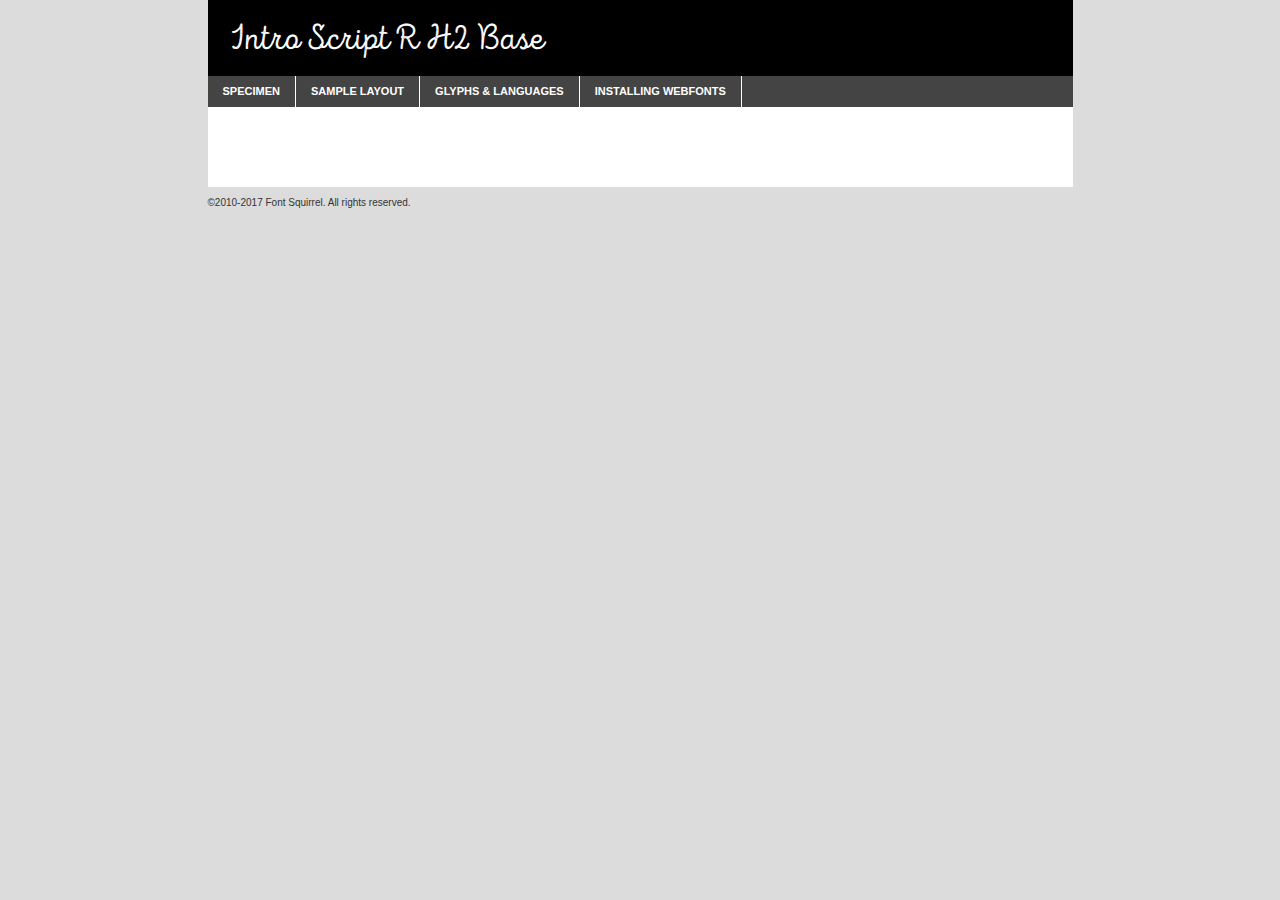
<file: fonts/introscriptr-h2base-demo.html>
<!DOCTYPE html PUBLIC "-//W3C//DTD XHTML 1.0 Transitional//EN"
	"http://www.w3.org/TR/xhtml1/DTD/xhtml1-transitional.dtd">

<html xmlns="http://www.w3.org/1999/xhtml" xml:lang="en" lang="en">
<head>
	<meta http-equiv="Content-Type" content="text/html; charset=utf-8" />
	<script src="http://ajax.googleapis.com/ajax/libs/jquery/1.7.2/jquery.min.js" type="text/javascript" charset="utf-8"></script>
	<script type="text/javascript">
	(function($){$.fn.easyTabs=function(option){var param=jQuery.extend({fadeSpeed:"fast",defaultContent:1,activeClass:'active'},option);$(this).each(function(){var thisId="#"+this.id;if(param.defaultContent==''){param.defaultContent=1;}
	if(typeof param.defaultContent=="number")
	{var defaultTab=$(thisId+" .tabs li:eq("+(param.defaultContent-1)+") a").attr('href').substr(1);}else{var defaultTab=param.defaultContent;}
	$(thisId+" .tabs li a").each(function(){var tabToHide=$(this).attr('href').substr(1);$("#"+tabToHide).addClass('easytabs-tab-content');});hideAll();changeContent(defaultTab);function hideAll(){$(thisId+" .easytabs-tab-content").hide();}
	function changeContent(tabId){hideAll();$(thisId+" .tabs li").removeClass(param.activeClass);$(thisId+" .tabs li a[href=#"+tabId+"]").closest('li').addClass(param.activeClass);if(param.fadeSpeed!="none")
	{$(thisId+" #"+tabId).fadeIn(param.fadeSpeed);}else{$(thisId+" #"+tabId).show();}}
	$(thisId+" .tabs li").click(function(){var tabId=$(this).find('a').attr('href').substr(1);changeContent(tabId);return false;});});}})(jQuery);
	</script>
	<link rel="stylesheet" href="specimen_files/specimen_stylesheet.css" type="text/css" charset="utf-8" />
	<link rel="stylesheet" href="stylesheet.css" type="text/css" charset="utf-8" />

	<style type="text/css">
					body{
				font-family: 'intro_script_rh2_base';
							}
		</style>

	<title>Intro Script R H2 Base Specimen</title>
	
	
	<script type="text/javascript" charset="utf-8">
		$(document).ready(function() {
			$('#container').easyTabs({defaultContent:1});
		});
	</script>
</head>

<body>
<div id="container">
	<div id="header">
		Intro Script R H2 Base	</div>
	<ul class="tabs">
		<li><a href="#specimen">Specimen</a></li>
		<li><a href="#layout">Sample Layout</a></li>
				<li><a href="#glyphs">Glyphs &amp; Languages</a></li>
		<li><a href="#installing">Installing Webfonts</a></li>
		
	</ul>
	
	<div id="main_content">

		
			<div id="specimen">
		
				<div class="section">
					<div class="grid12 firstcol">
						<div class="huge">AaBb</div>
					</div>
				</div>
		
				<div class="section">
					<div class="glyph_range">A&#x200B;B&#x200b;C&#x200b;D&#x200b;E&#x200b;F&#x200b;G&#x200b;H&#x200b;I&#x200b;J&#x200b;K&#x200b;L&#x200b;M&#x200b;N&#x200b;O&#x200b;P&#x200b;Q&#x200b;R&#x200b;S&#x200b;T&#x200b;U&#x200b;V&#x200b;W&#x200b;X&#x200b;Y&#x200b;Z&#x200b;a&#x200b;b&#x200b;c&#x200b;d&#x200b;e&#x200b;f&#x200b;g&#x200b;h&#x200b;i&#x200b;j&#x200b;k&#x200b;l&#x200b;m&#x200b;n&#x200b;o&#x200b;p&#x200b;q&#x200b;r&#x200b;s&#x200b;t&#x200b;u&#x200b;v&#x200b;w&#x200b;x&#x200b;y&#x200b;z&#x200b;1&#x200b;2&#x200b;3&#x200b;4&#x200b;5&#x200b;6&#x200b;7&#x200b;8&#x200b;9&#x200b;0&#x200b;&amp;&#x200b;.&#x200b;,&#x200b;?&#x200b;!&#x200b;&#64;&#x200b;(&#x200b;)&#x200b;#&#x200b;$&#x200b;%&#x200b;*&#x200b;+&#x200b;-&#x200b;=&#x200b;:&#x200b;;</div>
				</div>
				<div class="section">
					<div class="grid12 firstcol">
						<table class="sample_table">
							<tr><td>10</td><td class="size10">abcdefghijklmnopqrstuvwxyzABCDEFGHIJKLMNOPQRSTUVWXYZ0123456789abcdefghijklmnopqrstuvwxyzABCDEFGHIJKLMNOPQRSTUVWXYZ0123456789abcdefghijklmnopqrstuvwxyzABCDEFGHIJKLMNOPQRSTUVWXYZ</td></tr>
							<tr><td>11</td><td class="size11">abcdefghijklmnopqrstuvwxyzABCDEFGHIJKLMNOPQRSTUVWXYZ0123456789abcdefghijklmnopqrstuvwxyzABCDEFGHIJKLMNOPQRSTUVWXYZ0123456789abcdefghijklmnopqrstuvwxyzABCDEFGHIJKLMNOPQRSTUVWXYZ</td></tr>
							<tr><td>12</td><td class="size12">abcdefghijklmnopqrstuvwxyzABCDEFGHIJKLMNOPQRSTUVWXYZ0123456789abcdefghijklmnopqrstuvwxyzABCDEFGHIJKLMNOPQRSTUVWXYZ0123456789abcdefghijklmnopqrstuvwxyzABCDEFGHIJKLMNOPQRSTUVWXYZ</td></tr>
							<tr><td>13</td><td class="size13">abcdefghijklmnopqrstuvwxyzABCDEFGHIJKLMNOPQRSTUVWXYZ0123456789abcdefghijklmnopqrstuvwxyzABCDEFGHIJKLMNOPQRSTUVWXYZ0123456789abcdefghijklmnopqrstuvwxyzABCDEFGHIJKLMNOPQRSTUVWXYZ</td></tr>
							<tr><td>14</td><td class="size14">abcdefghijklmnopqrstuvwxyzABCDEFGHIJKLMNOPQRSTUVWXYZ0123456789abcdefghijklmnopqrstuvwxyzABCDEFGHIJKLMNOPQRSTUVWXYZ0123456789abcdefghijklmnopqrstuvwxyzABCDEFGHIJKLMNOPQRSTUVWXYZ</td></tr>
							<tr><td>16</td><td class="size16">abcdefghijklmnopqrstuvwxyzABCDEFGHIJKLMNOPQRSTUVWXYZ0123456789abcdefghijklmnopqrstuvwxyzABCDEFGHIJKLMNOPQRSTUVWXYZ</td></tr>
							<tr><td>18</td><td class="size18">abcdefghijklmnopqrstuvwxyzABCDEFGHIJKLMNOPQRSTUVWXYZ0123456789abcdefghijklmnopqrstuvwxyzABCDEFGHIJKLMNOPQRSTUVWXYZ</td></tr>
							<tr><td>20</td><td class="size20">abcdefghijklmnopqrstuvwxyzABCDEFGHIJKLMNOPQRSTUVWXYZ0123456789abcdefghijklmnopqrstuvwxyzABCDEFGHIJKLMNOPQRSTUVWXYZ</td></tr>
							<tr><td>24</td><td class="size24">abcdefghijklmnopqrstuvwxyzABCDEFGHIJKLMNOPQRSTUVWXYZ0123456789abcdefghijklmnopqrstuvwxyzABCDEFGHIJKLMNOPQRSTUVWXYZ</td></tr>
							<tr><td>30</td><td class="size30">abcdefghijklmnopqrstuvwxyzABCDEFGHIJKLMNOPQRSTUVWXYZ0123456789abcdefghijklmnopqrstuvwxyzABCDEFGHIJKLMNOPQRSTUVWXYZ</td></tr>
							<tr><td>36</td><td class="size36">abcdefghijklmnopqrstuvwxyzABCDEFGHIJKLMNOPQRSTUVWXYZ0123456789abcdefghijklmnopqrstuvwxyzABCDEFGHIJKLMNOPQRSTUVWXYZ</td></tr>
							<tr><td>48</td><td class="size48">abcdefghijklmnopqrstuvwxyzABCDEFGHIJKLMNOPQRSTUVWXYZ0123456789abcdefghijklmnopqrstuvwxyzABCDEFGHIJKLMNOPQRSTUVWXYZ</td></tr>
							<tr><td>60</td><td class="size60">abcdefghijklmnopqrstuvwxyzABCDEFGHIJKLMNOPQRSTUVWXYZ0123456789abcdefghijklmnopqrstuvwxyzABCDEFGHIJKLMNOPQRSTUVWXYZ</td></tr>
							<tr><td>72</td><td class="size72">abcdefghijklmnopqrstuvwxyzABCDEFGHIJKLMNOPQRSTUVWXYZ0123456789abcdefghijklmnopqrstuvwxyzABCDEFGHIJKLMNOPQRSTUVWXYZ</td></tr>
							<tr><td>90</td><td class="size90">abcdefghijklmnopqrstuvwxyzABCDEFGHIJKLMNOPQRSTUVWXYZ0123456789abcdefghijklmnopqrstuvwxyzABCDEFGHIJKLMNOPQRSTUVWXYZ</td></tr>
						</table>
				
					</div>
			
				</div>
		
		
		
								<div class="section" id="bodycomparison">


										<div id="xheight">
				<div class="fontbody">&#x25FC;&#x25FC;&#x25FC;&#x25FC;&#x25FC;&#x25FC;&#x25FC;&#x25FC;&#x25FC;&#x25FC;&#x25FC;&#x25FC;&#x25FC;&#x25FC;&#x25FC;&#x25FC;&#x25FC;&#x25FC;&#x25FC;&#x25FC;&#x25FC;&#x25FC;&#x25FC;&#x25FC;&#x25FC;&#x25FC;&#x25FC;&#x25FC;&#x25FC;&#x25FC;&#x25FC;&#x25FC;&#x25FC;&#x25FC;&#x25FC;&#x25FC;&#x25FC;&#x25FC;&#x25FC;&#x25FC;&#x25FC;&#x25FC;&#x25FC;&#x25FC;&#x25FC;&#x25FC;&#x25FC;&#x25FC;&#x25FC;&#x25FC;&#x25FC;&#x25FC;&#x25FC;&#x25FC;&#x25FC;&#x25FC;&#x25FC;&#x25FC;&#x25FC;&#x25FC;&#x25FC;&#x25FC;&#x25FC;&#x25FC;&#x25FC;&#x25FC;&#x25FC;&#x25FC;&#x25FC;&#x25FC;&#x25FC;&#x25FC;&#x25FC;&#x25FC;&#x25FC;&#x25FC;&#x25FC;&#x25FC;&#x25FC;&#x25FC;&#x25FC;&#x25FC;&#x25FC;&#x25FC;&#x25FC;&#x25FC;&#x25FC;&#x25FC;&#x25FC;&#x25FC;&#x25FC;&#x25FC;&#x25FC;&#x25FC;&#x25FC;&#x25FC;&#x25FC;&#x25FC;&#x25FC;body</div><div class="arialbody">body</div><div class="verdanabody">body</div><div class="georgiabody">body</div></div>
										<div class="fontbody" style="z-index:1">
											body<span>Intro Script R H2 Base</span>
										</div>
										<div class="arialbody" style="z-index:1">
											body<span>Arial</span>
										</div>
										<div class="verdanabody" style="z-index:1">
											body<span>Verdana</span>
										</div>
										<div class="georgiabody" style="z-index:1">
											body<span>Georgia</span>
										</div>



								</div>
		
		
				<div class="section psample psample_row1" id="">
					
					<div class="grid2 firstcol">
						<p class="size10"><span>10.</span>Aenean lacinia bibendum nulla sed consectetur. Fusce dapibus, tellus ac cursus commodo, tortor mauris condimentum nibh, ut fermentum massa justo sit amet risus. Nullam id dolor id nibh ultricies vehicula ut id elit. Cum sociis natoque penatibus et magnis dis parturient montes, nascetur ridiculus mus. Nulla vitae elit libero, a pharetra augue.</p>
			
					</div>
					<div class="grid3">
						<p class="size11"><span>11.</span>Aenean lacinia bibendum nulla sed consectetur. Fusce dapibus, tellus ac cursus commodo, tortor mauris condimentum nibh, ut fermentum massa justo sit amet risus. Nullam id dolor id nibh ultricies vehicula ut id elit. Cum sociis natoque penatibus et magnis dis parturient montes, nascetur ridiculus mus. Nulla vitae elit libero, a pharetra augue.</p>
			
					</div>
					<div class="grid3">
						<p class="size12"><span>12.</span>Aenean lacinia bibendum nulla sed consectetur. Fusce dapibus, tellus ac cursus commodo, tortor mauris condimentum nibh, ut fermentum massa justo sit amet risus. Nullam id dolor id nibh ultricies vehicula ut id elit. Cum sociis natoque penatibus et magnis dis parturient montes, nascetur ridiculus mus. Nulla vitae elit libero, a pharetra augue.</p>
			
					</div>
					<div class="grid4">
						<p class="size13"><span>13.</span>Aenean lacinia bibendum nulla sed consectetur. Fusce dapibus, tellus ac cursus commodo, tortor mauris condimentum nibh, ut fermentum massa justo sit amet risus. Nullam id dolor id nibh ultricies vehicula ut id elit. Cum sociis natoque penatibus et magnis dis parturient montes, nascetur ridiculus mus. Nulla vitae elit libero, a pharetra augue.</p>
			
					</div>
					<div class="white_blend"></div>
					
				</div>
				<div class="section psample psample_row2" id="">
					<div class="grid3 firstcol">
						<p class="size14"><span>14.</span>Aenean lacinia bibendum nulla sed consectetur. Fusce dapibus, tellus ac cursus commodo, tortor mauris condimentum nibh, ut fermentum massa justo sit amet risus. Nullam id dolor id nibh ultricies vehicula ut id elit. Cum sociis natoque penatibus et magnis dis parturient montes, nascetur ridiculus mus. Nulla vitae elit libero, a pharetra augue.</p>
			
					</div>
					<div class="grid4">
						<p class="size16"><span>16.</span>Aenean lacinia bibendum nulla sed consectetur. Fusce dapibus, tellus ac cursus commodo, tortor mauris condimentum nibh, ut fermentum massa justo sit amet risus. Nullam id dolor id nibh ultricies vehicula ut id elit. Cum sociis natoque penatibus et magnis dis parturient montes, nascetur ridiculus mus. Nulla vitae elit libero, a pharetra augue.</p>
			
					</div>
					<div class="grid5">
						<p class="size18"><span>18.</span>Aenean lacinia bibendum nulla sed consectetur. Fusce dapibus, tellus ac cursus commodo, tortor mauris condimentum nibh, ut fermentum massa justo sit amet risus. Nullam id dolor id nibh ultricies vehicula ut id elit. Cum sociis natoque penatibus et magnis dis parturient montes, nascetur ridiculus mus. Nulla vitae elit libero, a pharetra augue.</p>
			
					</div>

					<div class="white_blend"></div>

				</div>
				
				<div class="section psample psample_row3" id="">
					<div class="grid5 firstcol">
						<p class="size20"><span>20.</span>Aenean lacinia bibendum nulla sed consectetur. Fusce dapibus, tellus ac cursus commodo, tortor mauris condimentum nibh, ut fermentum massa justo sit amet risus. Nullam id dolor id nibh ultricies vehicula ut id elit. Cum sociis natoque penatibus et magnis dis parturient montes, nascetur ridiculus mus. Nulla vitae elit libero, a pharetra augue.</p>
					</div>
					<div class="grid7">
						<p class="size24"><span>24.</span>Aenean lacinia bibendum nulla sed consectetur. Fusce dapibus, tellus ac cursus commodo, tortor mauris condimentum nibh, ut fermentum massa justo sit amet risus. Nullam id dolor id nibh ultricies vehicula ut id elit. Cum sociis natoque penatibus et magnis dis parturient montes, nascetur ridiculus mus. Nulla vitae elit libero, a pharetra augue.</p>
					</div>
					
					<div class="white_blend"></div>
					
				</div>
				
				<div class="section psample psample_row4" id="">
					<div class="grid12 firstcol">
						<p class="size30"><span>30.</span>Aenean lacinia bibendum nulla sed consectetur. Fusce dapibus, tellus ac cursus commodo, tortor mauris condimentum nibh, ut fermentum massa justo sit amet risus. Nullam id dolor id nibh ultricies vehicula ut id elit. Cum sociis natoque penatibus et magnis dis parturient montes, nascetur ridiculus mus. Nulla vitae elit libero, a pharetra augue.</p>
					</div>
					<div class="white_blend"></div>
					
				</div>
				
				
				
				<div class="section psample psample_row1 fullreverse">
					<div class="grid2 firstcol">
						<p class="size10"><span>10.</span>Aenean lacinia bibendum nulla sed consectetur. Fusce dapibus, tellus ac cursus commodo, tortor mauris condimentum nibh, ut fermentum massa justo sit amet risus. Nullam id dolor id nibh ultricies vehicula ut id elit. Cum sociis natoque penatibus et magnis dis parturient montes, nascetur ridiculus mus. Nulla vitae elit libero, a pharetra augue.</p>
			
					</div>
					<div class="grid3">
						<p class="size11"><span>11.</span>Aenean lacinia bibendum nulla sed consectetur. Fusce dapibus, tellus ac cursus commodo, tortor mauris condimentum nibh, ut fermentum massa justo sit amet risus. Nullam id dolor id nibh ultricies vehicula ut id elit. Cum sociis natoque penatibus et magnis dis parturient montes, nascetur ridiculus mus. Nulla vitae elit libero, a pharetra augue.</p>
			
					</div>
					<div class="grid3">
						<p class="size12"><span>12.</span>Aenean lacinia bibendum nulla sed consectetur. Fusce dapibus, tellus ac cursus commodo, tortor mauris condimentum nibh, ut fermentum massa justo sit amet risus. Nullam id dolor id nibh ultricies vehicula ut id elit. Cum sociis natoque penatibus et magnis dis parturient montes, nascetur ridiculus mus. Nulla vitae elit libero, a pharetra augue.</p>
			
					</div>
					<div class="grid4">
						<p class="size13"><span>13.</span>Aenean lacinia bibendum nulla sed consectetur. Fusce dapibus, tellus ac cursus commodo, tortor mauris condimentum nibh, ut fermentum massa justo sit amet risus. Nullam id dolor id nibh ultricies vehicula ut id elit. Cum sociis natoque penatibus et magnis dis parturient montes, nascetur ridiculus mus. Nulla vitae elit libero, a pharetra augue.</p>
			
					</div>
					<div class="black_blend"></div>
					
				</div>
				
				<div class="section psample psample_row2 fullreverse">
					<div class="grid3 firstcol">
						<p class="size14"><span>14.</span>Aenean lacinia bibendum nulla sed consectetur. Fusce dapibus, tellus ac cursus commodo, tortor mauris condimentum nibh, ut fermentum massa justo sit amet risus. Nullam id dolor id nibh ultricies vehicula ut id elit. Cum sociis natoque penatibus et magnis dis parturient montes, nascetur ridiculus mus. Nulla vitae elit libero, a pharetra augue.</p>
			
					</div>
					<div class="grid4">
						<p class="size16"><span>16.</span>Aenean lacinia bibendum nulla sed consectetur. Fusce dapibus, tellus ac cursus commodo, tortor mauris condimentum nibh, ut fermentum massa justo sit amet risus. Nullam id dolor id nibh ultricies vehicula ut id elit. Cum sociis natoque penatibus et magnis dis parturient montes, nascetur ridiculus mus. Nulla vitae elit libero, a pharetra augue.</p>
			
					</div>
					<div class="grid5">
						<p class="size18"><span>18.</span>Aenean lacinia bibendum nulla sed consectetur. Fusce dapibus, tellus ac cursus commodo, tortor mauris condimentum nibh, ut fermentum massa justo sit amet risus. Nullam id dolor id nibh ultricies vehicula ut id elit. Cum sociis natoque penatibus et magnis dis parturient montes, nascetur ridiculus mus. Nulla vitae elit libero, a pharetra augue.</p>
			
					</div>
					<div class="black_blend"></div>

				</div>
				
				<div class="section psample fullreverse psample_row3" id="">
					<div class="grid5 firstcol">
						<p class="size20"><span>20.</span>Aenean lacinia bibendum nulla sed consectetur. Fusce dapibus, tellus ac cursus commodo, tortor mauris condimentum nibh, ut fermentum massa justo sit amet risus. Nullam id dolor id nibh ultricies vehicula ut id elit. Cum sociis natoque penatibus et magnis dis parturient montes, nascetur ridiculus mus. Nulla vitae elit libero, a pharetra augue.</p>
					</div>
					<div class="grid7">
						<p class="size24"><span>24.</span>Aenean lacinia bibendum nulla sed consectetur. Fusce dapibus, tellus ac cursus commodo, tortor mauris condimentum nibh, ut fermentum massa justo sit amet risus. Nullam id dolor id nibh ultricies vehicula ut id elit. Cum sociis natoque penatibus et magnis dis parturient montes, nascetur ridiculus mus. Nulla vitae elit libero, a pharetra augue.</p>
					</div>
					
					<div class="black_blend"></div>
					
				</div>
				
				<div class="section psample fullreverse psample_row4" id="" style="border-bottom: 20px #000 solid;">
					<div class="grid12 firstcol">
						<p class="size30"><span>30.</span>Aenean lacinia bibendum nulla sed consectetur. Fusce dapibus, tellus ac cursus commodo, tortor mauris condimentum nibh, ut fermentum massa justo sit amet risus. Nullam id dolor id nibh ultricies vehicula ut id elit. Cum sociis natoque penatibus et magnis dis parturient montes, nascetur ridiculus mus. Nulla vitae elit libero, a pharetra augue.</p>
					</div>
					<div class="black_blend"></div>
					
				</div>
				
				
				
				
			</div>
			
			<div id="layout">
				
				<div class="section">
					
					<div class="grid12 firstcol">
						<h1>Lorem Ipsum Dolor</h1>
						<h2>Etiam porta sem malesuada magna mollis euismod</h2>
						
						<p class="byline">By <a href="#link">Aenean Lacinia</a></p>
					</div>
				</div>
				<div class="section">
					<div class="grid8 firstcol">
						<p class="large">Donec sed odio dui. Morbi leo risus, porta ac consectetur ac, vestibulum at eros. Fusce dapibus, tellus ac cursus commodo, tortor mauris condimentum nibh, ut fermentum massa justo sit amet risus. </p>

						
						<h3>Pellentesque ornare sem</h3>

						<p>Maecenas sed diam eget risus varius blandit sit amet non magna. Maecenas faucibus mollis interdum. Donec ullamcorper nulla non metus auctor fringilla. Nullam id dolor id nibh ultricies vehicula ut id elit. Nullam id dolor id nibh ultricies vehicula ut id elit. </p>

						<p>Aenean eu leo quam. Pellentesque ornare sem lacinia quam venenatis vestibulum. Lorem ipsum dolor sit amet, consectetur adipiscing elit. Cum sociis natoque penatibus et magnis dis parturient montes, nascetur ridiculus mus. </p>

						<p>Nulla vitae elit libero, a pharetra augue. Praesent commodo cursus magna, vel scelerisque nisl consectetur et. Aenean lacinia bibendum nulla sed consectetur. </p>

						<p>Nullam quis risus eget urna mollis ornare vel eu leo. Nullam quis risus eget urna mollis ornare vel eu leo. Maecenas sed diam eget risus varius blandit sit amet non magna. Donec ullamcorper nulla non metus auctor fringilla. </p>

						<h3>Cras mattis consectetur</h3>

						<p>Aenean eu leo quam. Pellentesque ornare sem lacinia quam venenatis vestibulum. Aenean lacinia bibendum nulla sed consectetur. Integer posuere erat a ante venenatis dapibus posuere velit aliquet. Cras mattis consectetur purus sit amet fermentum. </p>

						<p>Nullam id dolor id nibh ultricies vehicula ut id elit. Nullam quis risus eget urna mollis ornare vel eu leo. Cras mattis consectetur purus sit amet fermentum.</p>
					</div>
					
					<div class="grid4 sidebar">
						
						<div class="box reverse">
							<p class="last">Nullam quis risus eget urna mollis ornare vel eu leo. Donec ullamcorper nulla non metus auctor fringilla. Cras mattis consectetur purus sit amet fermentum. Sed posuere consectetur est at lobortis. Lorem ipsum dolor sit amet, consectetur adipiscing elit. </p>
						</div>
						
						<p class="caption">Maecenas sed diam eget risus varius.</p>

						<p>Vestibulum id ligula porta felis euismod semper. Integer posuere erat a ante venenatis dapibus posuere velit aliquet. Vestibulum id ligula porta felis euismod semper. Sed posuere consectetur est at lobortis. Maecenas sed diam eget risus varius blandit sit amet non magna. Fusce dapibus, tellus ac cursus commodo, tortor mauris condimentum nibh, ut fermentum massa justo sit amet risus. </p>

					

						<p>Duis mollis, est non commodo luctus, nisi erat porttitor ligula, eget lacinia odio sem nec elit. Aenean lacinia bibendum nulla sed consectetur. Vivamus sagittis lacus vel augue laoreet rutrum faucibus dolor auctor. Aenean lacinia bibendum nulla sed consectetur. Nullam quis risus eget urna mollis ornare vel eu leo. </p>

						<p>Praesent commodo cursus magna, vel scelerisque nisl consectetur et. Donec ullamcorper nulla non metus auctor fringilla. Maecenas faucibus mollis interdum. Fusce dapibus, tellus ac cursus commodo, tortor mauris condimentum nibh, ut fermentum massa justo sit amet risus. </p>

					</div>
				</div>
				
			</div>


			



		<div id="glyphs">
			<div class="section">
				<div class="grid12 firstcol">
			
				<h1>Language Support</h1>
				<p>The subset of Intro Script R H2 Base in this kit supports the following languages:<br />
			
					Albanian, Basque, Breton, Chamorro, Danish, Dutch, English, Faroese, Finnish, French, Frisian, Galician, German, Icelandic, Italian, Malagasy, Norwegian, Portuguese, Spanish, Alsatian, Aragonese, Arapaho, Arrernte, Asturian, Aymara, Bislama, Cebuano, Corsican, Fijian, French_creole, Genoese, Gilbertese, Greenlandic, Haitian_creole, Hiligaynon, Hmong, Hopi, Ibanag, Iloko_ilokano, Indonesian, Interglossa_glosa, Interlingua, Irish_gaelic, Jerriais, Lojban, Lombard, Luxembourgeois, Manx, Mohawk, Norfolk_pitcairnese, Occitan, Oromo, Pangasinan, Papiamento, Piedmontese, Potawatomi, Rhaeto-romance, Romansh, Rotokas, Sami_lule, Samoan, Sardinian, Scots_gaelic, Seychelles_creole, Shona, Sicilian, Somali, Southern_ndebele, Swahili, Swati_swazi, Tagalog_filipino_pilipino, Tetum, Tok_pisin, Uyghur_latinized, Volapuk, Walloon, Warlpiri, Xhosa, Yapese, Zulu, Latinbasic, Ubasic, Demo				</p>
				<h1>Glyph Chart</h1>
				<p>The subset of Intro Script R H2 Base in this kit includes all the glyphs listed below. Unicode entities are included above each glyph to help you insert individual characters into your layout.</p>
				<div id="glyph_chart">
			
																				 <div><p>&amp;#32;</p>&#32;</div>
																				 <div><p>&amp;#33;</p>&#33;</div>
																				 <div><p>&amp;#34;</p>&#34;</div>
																				 <div><p>&amp;#35;</p>&#35;</div>
																				 <div><p>&amp;#36;</p>&#36;</div>
																				 <div><p>&amp;#37;</p>&#37;</div>
																				 <div><p>&amp;#38;</p>&#38;</div>
																				 <div><p>&amp;#39;</p>&#39;</div>
																				 <div><p>&amp;#40;</p>&#40;</div>
																				 <div><p>&amp;#41;</p>&#41;</div>
																				 <div><p>&amp;#42;</p>&#42;</div>
																				 <div><p>&amp;#43;</p>&#43;</div>
																				 <div><p>&amp;#44;</p>&#44;</div>
																				 <div><p>&amp;#45;</p>&#45;</div>
																				 <div><p>&amp;#46;</p>&#46;</div>
																				 <div><p>&amp;#47;</p>&#47;</div>
																				 <div><p>&amp;#48;</p>&#48;</div>
																				 <div><p>&amp;#49;</p>&#49;</div>
																				 <div><p>&amp;#50;</p>&#50;</div>
																				 <div><p>&amp;#51;</p>&#51;</div>
																				 <div><p>&amp;#52;</p>&#52;</div>
																				 <div><p>&amp;#53;</p>&#53;</div>
																				 <div><p>&amp;#54;</p>&#54;</div>
																				 <div><p>&amp;#55;</p>&#55;</div>
																				 <div><p>&amp;#56;</p>&#56;</div>
																				 <div><p>&amp;#57;</p>&#57;</div>
																				 <div><p>&amp;#58;</p>&#58;</div>
																				 <div><p>&amp;#59;</p>&#59;</div>
																				 <div><p>&amp;#60;</p>&#60;</div>
																				 <div><p>&amp;#61;</p>&#61;</div>
																				 <div><p>&amp;#62;</p>&#62;</div>
																				 <div><p>&amp;#63;</p>&#63;</div>
																				 <div><p>&amp;#64;</p>&#64;</div>
																				 <div><p>&amp;#65;</p>&#65;</div>
																				 <div><p>&amp;#66;</p>&#66;</div>
																				 <div><p>&amp;#67;</p>&#67;</div>
																				 <div><p>&amp;#68;</p>&#68;</div>
																				 <div><p>&amp;#69;</p>&#69;</div>
																				 <div><p>&amp;#70;</p>&#70;</div>
																				 <div><p>&amp;#71;</p>&#71;</div>
																				 <div><p>&amp;#72;</p>&#72;</div>
																				 <div><p>&amp;#73;</p>&#73;</div>
																				 <div><p>&amp;#74;</p>&#74;</div>
																				 <div><p>&amp;#75;</p>&#75;</div>
																				 <div><p>&amp;#76;</p>&#76;</div>
																				 <div><p>&amp;#77;</p>&#77;</div>
																				 <div><p>&amp;#78;</p>&#78;</div>
																				 <div><p>&amp;#79;</p>&#79;</div>
																				 <div><p>&amp;#80;</p>&#80;</div>
																				 <div><p>&amp;#81;</p>&#81;</div>
																				 <div><p>&amp;#82;</p>&#82;</div>
																				 <div><p>&amp;#83;</p>&#83;</div>
																				 <div><p>&amp;#84;</p>&#84;</div>
																				 <div><p>&amp;#85;</p>&#85;</div>
																				 <div><p>&amp;#86;</p>&#86;</div>
																				 <div><p>&amp;#87;</p>&#87;</div>
																				 <div><p>&amp;#88;</p>&#88;</div>
																				 <div><p>&amp;#89;</p>&#89;</div>
																				 <div><p>&amp;#90;</p>&#90;</div>
																				 <div><p>&amp;#91;</p>&#91;</div>
																				 <div><p>&amp;#92;</p>&#92;</div>
																				 <div><p>&amp;#93;</p>&#93;</div>
																				 <div><p>&amp;#94;</p>&#94;</div>
																				 <div><p>&amp;#95;</p>&#95;</div>
																				 <div><p>&amp;#96;</p>&#96;</div>
																				 <div><p>&amp;#97;</p>&#97;</div>
																				 <div><p>&amp;#98;</p>&#98;</div>
																				 <div><p>&amp;#99;</p>&#99;</div>
																				 <div><p>&amp;#100;</p>&#100;</div>
																				 <div><p>&amp;#101;</p>&#101;</div>
																				 <div><p>&amp;#102;</p>&#102;</div>
																				 <div><p>&amp;#103;</p>&#103;</div>
																				 <div><p>&amp;#104;</p>&#104;</div>
																				 <div><p>&amp;#105;</p>&#105;</div>
																				 <div><p>&amp;#106;</p>&#106;</div>
																				 <div><p>&amp;#107;</p>&#107;</div>
																				 <div><p>&amp;#108;</p>&#108;</div>
																				 <div><p>&amp;#109;</p>&#109;</div>
																				 <div><p>&amp;#110;</p>&#110;</div>
																				 <div><p>&amp;#111;</p>&#111;</div>
																				 <div><p>&amp;#112;</p>&#112;</div>
																				 <div><p>&amp;#113;</p>&#113;</div>
																				 <div><p>&amp;#114;</p>&#114;</div>
																				 <div><p>&amp;#115;</p>&#115;</div>
																				 <div><p>&amp;#116;</p>&#116;</div>
																				 <div><p>&amp;#117;</p>&#117;</div>
																				 <div><p>&amp;#118;</p>&#118;</div>
																				 <div><p>&amp;#119;</p>&#119;</div>
																				 <div><p>&amp;#120;</p>&#120;</div>
																				 <div><p>&amp;#121;</p>&#121;</div>
																				 <div><p>&amp;#122;</p>&#122;</div>
																				 <div><p>&amp;#123;</p>&#123;</div>
																				 <div><p>&amp;#124;</p>&#124;</div>
																				 <div><p>&amp;#125;</p>&#125;</div>
																				 <div><p>&amp;#126;</p>&#126;</div>
																				 <div><p>&amp;#160;</p>&#160;</div>
																				 <div><p>&amp;#161;</p>&#161;</div>
																				 <div><p>&amp;#162;</p>&#162;</div>
																				 <div><p>&amp;#163;</p>&#163;</div>
																				 <div><p>&amp;#164;</p>&#164;</div>
																				 <div><p>&amp;#165;</p>&#165;</div>
																				 <div><p>&amp;#166;</p>&#166;</div>
																				 <div><p>&amp;#167;</p>&#167;</div>
																				 <div><p>&amp;#168;</p>&#168;</div>
																				 <div><p>&amp;#169;</p>&#169;</div>
																				 <div><p>&amp;#171;</p>&#171;</div>
																				 <div><p>&amp;#172;</p>&#172;</div>
																				 <div><p>&amp;#173;</p>&#173;</div>
																				 <div><p>&amp;#174;</p>&#174;</div>
																				 <div><p>&amp;#175;</p>&#175;</div>
																				 <div><p>&amp;#176;</p>&#176;</div>
																				 <div><p>&amp;#177;</p>&#177;</div>
																				 <div><p>&amp;#178;</p>&#178;</div>
																				 <div><p>&amp;#179;</p>&#179;</div>
																				 <div><p>&amp;#180;</p>&#180;</div>
																				 <div><p>&amp;#182;</p>&#182;</div>
																				 <div><p>&amp;#183;</p>&#183;</div>
																				 <div><p>&amp;#184;</p>&#184;</div>
																				 <div><p>&amp;#185;</p>&#185;</div>
																				 <div><p>&amp;#187;</p>&#187;</div>
																				 <div><p>&amp;#188;</p>&#188;</div>
																				 <div><p>&amp;#189;</p>&#189;</div>
																				 <div><p>&amp;#190;</p>&#190;</div>
																				 <div><p>&amp;#191;</p>&#191;</div>
																				 <div><p>&amp;#192;</p>&#192;</div>
																				 <div><p>&amp;#193;</p>&#193;</div>
																				 <div><p>&amp;#194;</p>&#194;</div>
																				 <div><p>&amp;#195;</p>&#195;</div>
																				 <div><p>&amp;#196;</p>&#196;</div>
																				 <div><p>&amp;#197;</p>&#197;</div>
																				 <div><p>&amp;#198;</p>&#198;</div>
																				 <div><p>&amp;#199;</p>&#199;</div>
																				 <div><p>&amp;#200;</p>&#200;</div>
																				 <div><p>&amp;#201;</p>&#201;</div>
																				 <div><p>&amp;#202;</p>&#202;</div>
																				 <div><p>&amp;#203;</p>&#203;</div>
																				 <div><p>&amp;#204;</p>&#204;</div>
																				 <div><p>&amp;#205;</p>&#205;</div>
																				 <div><p>&amp;#206;</p>&#206;</div>
																				 <div><p>&amp;#207;</p>&#207;</div>
																				 <div><p>&amp;#208;</p>&#208;</div>
																				 <div><p>&amp;#209;</p>&#209;</div>
																				 <div><p>&amp;#210;</p>&#210;</div>
																				 <div><p>&amp;#211;</p>&#211;</div>
																				 <div><p>&amp;#212;</p>&#212;</div>
																				 <div><p>&amp;#213;</p>&#213;</div>
																				 <div><p>&amp;#214;</p>&#214;</div>
																				 <div><p>&amp;#215;</p>&#215;</div>
																				 <div><p>&amp;#216;</p>&#216;</div>
																				 <div><p>&amp;#217;</p>&#217;</div>
																				 <div><p>&amp;#218;</p>&#218;</div>
																				 <div><p>&amp;#219;</p>&#219;</div>
																				 <div><p>&amp;#220;</p>&#220;</div>
																				 <div><p>&amp;#221;</p>&#221;</div>
																				 <div><p>&amp;#222;</p>&#222;</div>
																				 <div><p>&amp;#223;</p>&#223;</div>
																				 <div><p>&amp;#224;</p>&#224;</div>
																				 <div><p>&amp;#225;</p>&#225;</div>
																				 <div><p>&amp;#226;</p>&#226;</div>
																				 <div><p>&amp;#227;</p>&#227;</div>
																				 <div><p>&amp;#228;</p>&#228;</div>
																				 <div><p>&amp;#229;</p>&#229;</div>
																				 <div><p>&amp;#230;</p>&#230;</div>
																				 <div><p>&amp;#231;</p>&#231;</div>
																				 <div><p>&amp;#232;</p>&#232;</div>
																				 <div><p>&amp;#233;</p>&#233;</div>
																				 <div><p>&amp;#234;</p>&#234;</div>
																				 <div><p>&amp;#235;</p>&#235;</div>
																				 <div><p>&amp;#236;</p>&#236;</div>
																				 <div><p>&amp;#237;</p>&#237;</div>
																				 <div><p>&amp;#238;</p>&#238;</div>
																				 <div><p>&amp;#239;</p>&#239;</div>
																				 <div><p>&amp;#240;</p>&#240;</div>
																				 <div><p>&amp;#241;</p>&#241;</div>
																				 <div><p>&amp;#242;</p>&#242;</div>
																				 <div><p>&amp;#243;</p>&#243;</div>
																				 <div><p>&amp;#244;</p>&#244;</div>
																				 <div><p>&amp;#245;</p>&#245;</div>
																				 <div><p>&amp;#246;</p>&#246;</div>
																				 <div><p>&amp;#247;</p>&#247;</div>
																				 <div><p>&amp;#248;</p>&#248;</div>
																				 <div><p>&amp;#249;</p>&#249;</div>
																				 <div><p>&amp;#250;</p>&#250;</div>
																				 <div><p>&amp;#251;</p>&#251;</div>
																				 <div><p>&amp;#252;</p>&#252;</div>
																				 <div><p>&amp;#253;</p>&#253;</div>
																				 <div><p>&amp;#254;</p>&#254;</div>
																				 <div><p>&amp;#255;</p>&#255;</div>
																				 <div><p>&amp;#338;</p>&#338;</div>
																				 <div><p>&amp;#339;</p>&#339;</div>
																				 <div><p>&amp;#376;</p>&#376;</div>
																				 <div><p>&amp;#710;</p>&#710;</div>
																				 <div><p>&amp;#732;</p>&#732;</div>
																				 <div><p>&amp;#8192;</p>&#8192;</div>
																				 <div><p>&amp;#8193;</p>&#8193;</div>
																				 <div><p>&amp;#8194;</p>&#8194;</div>
																				 <div><p>&amp;#8195;</p>&#8195;</div>
																				 <div><p>&amp;#8196;</p>&#8196;</div>
																				 <div><p>&amp;#8197;</p>&#8197;</div>
																				 <div><p>&amp;#8198;</p>&#8198;</div>
																				 <div><p>&amp;#8199;</p>&#8199;</div>
																				 <div><p>&amp;#8200;</p>&#8200;</div>
																				 <div><p>&amp;#8201;</p>&#8201;</div>
																				 <div><p>&amp;#8202;</p>&#8202;</div>
																				 <div><p>&amp;#8208;</p>&#8208;</div>
																				 <div><p>&amp;#8209;</p>&#8209;</div>
																				 <div><p>&amp;#8210;</p>&#8210;</div>
																				 <div><p>&amp;#8211;</p>&#8211;</div>
																				 <div><p>&amp;#8212;</p>&#8212;</div>
																				 <div><p>&amp;#8216;</p>&#8216;</div>
																				 <div><p>&amp;#8217;</p>&#8217;</div>
																				 <div><p>&amp;#8218;</p>&#8218;</div>
																				 <div><p>&amp;#8220;</p>&#8220;</div>
																				 <div><p>&amp;#8221;</p>&#8221;</div>
																				 <div><p>&amp;#8222;</p>&#8222;</div>
																				 <div><p>&amp;#8226;</p>&#8226;</div>
																				 <div><p>&amp;#8230;</p>&#8230;</div>
																				 <div><p>&amp;#8239;</p>&#8239;</div>
																				 <div><p>&amp;#8249;</p>&#8249;</div>
																				 <div><p>&amp;#8250;</p>&#8250;</div>
																				 <div><p>&amp;#8287;</p>&#8287;</div>
																				 <div><p>&amp;#8364;</p>&#8364;</div>
																				 <div><p>&amp;#8482;</p>&#8482;</div>
																				 <div><p>&amp;#9724;</p>&#9724;</div>
																																																</div>	
				</div>
		
		
			</div>
		</div>
		
		
		<div id="specs">
			
		</div>
	
		<div id="installing">
			<div class="section">
				<div class="grid7 firstcol">
					<h1>Installing Webfonts</h1>
					
					<p>Webfonts are supported by all major browser platforms but not all in the same way. There are currently four different font formats that must be included in order to target all browsers. This includes TTF, WOFF, EOT and SVG.</p>
					
					<h2>1. Upload your webfonts</h2>
					<p>You must upload your webfont kit to your website. They should be in or near the same directory as your CSS files.</p>
					
					<h2>2. Include the webfont stylesheet</h2>
					<p>A special CSS @font-face declaration helps the various browsers select the appropriate font it needs without causing you a bunch of headaches. Learn more about this syntax by reading the <a href="https://www.fontspring.com/blog/further-hardening-of-the-bulletproof-syntax">Fontspring blog post</a> about it. The code for it is as follows:</p>


<code>
@font-face{ 
	font-family: 'MyWebFont';
	src: url('WebFont.eot');
	src: url('WebFont.eot?#iefix') format('embedded-opentype'),
	     url('WebFont.woff') format('woff'),
	     url('WebFont.ttf') format('truetype'),
	     url('WebFont.svg#webfont') format('svg');
}
</code>

	<p>We've already gone ahead and generated the code for you. All you have to do is link to the stylesheet in your HTML, like this:</p>
	<code>&lt;link rel=&quot;stylesheet&quot; href=&quot;stylesheet.css&quot; type=&quot;text/css&quot; charset=&quot;utf-8&quot; /&gt;</code>

					<h2>3. Modify your own stylesheet</h2>
					<p>To take advantage of your new fonts, you must tell your stylesheet to use them. Look at the original @font-face declaration above and find the property called "font-family." The name linked there will be what you use to reference the font. Prepend that webfont name to the font stack in the "font-family" property, inside the selector you want to change. For example:</p>
<code>p { font-family: 'WebFont', Arial, sans-serif; }</code>

<h2>4. Test</h2>
<p>Getting webfonts to work cross-browser <em>can</em> be tricky. Use the information in the sidebar to help you if you find that fonts aren't loading in a particular browser.</p>
				</div>
				
				<div class="grid5 sidebar">
					<div class="box">
						<h2>Troubleshooting<br />Font-Face Problems</h2>
						<p>Having trouble getting your webfonts to load in your new website? Here are some tips to sort out what might be the problem.</p>

						<h3>Fonts not showing in any browser</h3>

						<p>This sounds like you need to work on the plumbing. You either did not upload the fonts to the correct directory, or you did not link the fonts properly in the CSS. If you've confirmed that all this is correct and you still have a problem, take a look at your .htaccess file and see if requests are getting intercepted.</p>

						<h3>Fonts not loading in iPhone or iPad</h3>

						<p>The most common problem here is that you are serving the fonts from an IIS server. IIS refuses to serve files that have unknown MIME types. If that is the case, you must set the MIME type for SVG to "image/svg+xml" in the server settings. Follow these instructions from Microsoft if you need help.</p>

						<h3>Fonts not loading in Firefox</h3>

						<p>The primary reason for this failure? You are still using a version Firefox older than 3.5. So upgrade already! If that isn't it, then you are very likely serving fonts from a different domain. Firefox requires that all font assets be served from the same domain. Lastly it is possible that you need to add WOFF to your list of MIME types (if you are serving via IIS.)</p>

						<h3>Fonts not loading in IE</h3>

						<p>Are you looking at Internet Explorer on an actual Windows machine or are you cheating by using a service like Adobe BrowserLab? Many of these screenshot services do not render @font-face for IE. Best to test it on a real machine.</p>

						<h3>Fonts not loading in IE9</h3>

						<p>IE9, like Firefox, requires that fonts be served from the same domain as the website. Make sure that is the case.</p>
					</div>
				</div>
			</div>
			
		</div>
	
	</div>
	<div id="footer">
		<p>&copy;2010-2017 Font Squirrel. All rights reserved.</p>
	</div>
</div>
</body>
</html>
</file>
<file: fonts/stylesheet.css>
/*! Generated by Font Squirrel (https://www.fontsquirrel.com) on July 5, 2018 */



@font-face {
    font-family: 'intro_head_rbase';
    src: url('introheadr-base-webfont.woff2') format('woff2'),
         url('introheadr-base-webfont.woff') format('woff');
    font-weight: normal;
    font-style: normal;

}




@font-face {
    font-family: 'intro_rust_gbase_2_line';
    src: url('introrustg-base2line-webfont.woff2') format('woff2'),
         url('introrustg-base2line-webfont.woff') format('woff');
    font-weight: normal;
    font-style: normal;

}




@font-face {
    font-family: 'intro_script_rh2_base';
    src: url('introscriptr-h2base-webfont.woff2') format('woff2'),
         url('introscriptr-h2base-webfont.woff') format('woff');
    font-weight: normal;
    font-style: normal;

}
</file>
<file: fonts/specimen_files/specimen_stylesheet.css>
@import url('grid_12-825-55-15.css');

/*  
	CSS Reset by Eric Meyer - Released under Public Domain
    http://meyerweb.com/eric/tools/css/reset/
*/
html, body, div, span, applet, object, iframe,
h1, h2, h3, h4, h5, h6, p, blockquote, pre,
a, abbr, acronym, address, big, cite, code,
del, dfn, em, font, img, ins, kbd, q, s, samp,
small, strike, strong, sub, sup, tt, var,
b, u, i, center, dl, dt, dd, ol, ul, li,
fieldset, form, label, legend, table, 
caption, tbody, tfoot, thead, tr, th, td 
                  {margin: 0;padding: 0;border: 0;outline: 0;
                  font-size: 100%;vertical-align: baseline;
                  background: transparent;}
body              {line-height: 1;}
ol, ul            {list-style: none;}
blockquote, q     {quotes: none;}
blockquote:before, blockquote:after,
q:before, q:after {content: '';	content: none;}
:focus            {outline: 0;}
ins               {text-decoration: none;}
del               {text-decoration: line-through;}
table             {border-collapse: collapse;border-spacing: 0;}




body {
	color: #000;
	background-color: #dcdcdc;
}

a {
	text-decoration: none;
	color: #1883ba;
}

h1{
	font-size: 32px;
	font-weight: normal;
	font-style: normal;
	margin-bottom: 18px;
}

h2{
	font-size: 18px;
}

#container {
	width: 865px;
	margin: 0px auto;
}


#header {
	padding: 20px;
	font-size: 36px;
	background-color: #000;
	color: #fff;
}

#header span {
	color: #666;
}
#main_content {
	background-color: #fff;
	padding: 60px 20px 20px;
}


#footer p {
	margin: 0;
	padding-top: 10px;
	padding-bottom: 50px;
	color: #333;
	font: 10px Arial, sans-serif;
}

.tabs {
	width: 100%;
	height: 31px;
	background-color: #444;
}
.tabs li {
	float:  left;
	margin: 0;
	overflow: hidden;
	background-color: #444;
}
.tabs li a {
	display: block;
	color: #fff;
	text-decoration: none;
	font: bold 11px/11px 'Arial';
	text-transform: uppercase;
	padding: 10px 15px;
	border-right: 1px solid #fff;
}

.tabs li a:hover {
		background-color: #00b3ff;

}

.tabs li.active a {
	color:  #000;
	background-color: #fff;
}



div.huge {
	
	font-size: 300px;
	line-height: 1em;
	padding: 0;
	letter-spacing: -.02em;
	overflow: hidden;
}
div.glyph_range {
	font-size: 72px;
	line-height: 1.1em;
}

.size10{ font-size: 10px; }
.size11{ font-size: 11px; }
.size12{ font-size: 12px; }
.size13{ font-size: 13px; }
.size14{ font-size: 14px; }
.size16{ font-size: 16px; }
.size18{ font-size: 18px; }
.size20{ font-size: 20px; }
.size24{ font-size: 24px; }
.size30{ font-size: 30px; }
.size36{ font-size: 36px; }
.size48{ font-size: 48px; }
.size60{ font-size: 60px; }
.size72{ font-size: 72px; }
.size90{ font-size: 90px; }


.psample_row1 {	height: 120px;}
.psample_row1 {	height: 120px;}
.psample_row2 {	height: 160px;}
.psample_row3 {	height: 160px;}
.psample_row4 {	height: 160px;}

.psample {
	overflow: hidden;
	position: relative;
}
.psample p {
	line-height: 1.3em;
	display: block;
	overflow: hidden;
	margin: 0;
}

.psample span {
	margin-right: .5em;
}

.white_blend {
	width: 100%;
	height: 61px;
	background-image: url([data-uri]);
	position: absolute;
	bottom: 0;
}
.black_blend {
	width: 100%;
	height: 61px;
	background-image: url([data-uri]);
	position: absolute;
	bottom: 0;
}
.fullreverse {
	background:  #000 !important;
	color:  #fff !important;
	margin-left: -20px;
	padding-left: 20px;
	margin-right: -20px;
	padding-right: 20px;
	padding: 20px;
	margin-bottom:0;
}


.sample_table td {
	padding-top: 3px;
	padding-bottom:5px;
	padding-left: 5px;
	vertical-align: middle;
	line-height: 1.2em;
}

.sample_table td:first-child {
	background-color: #eee;
	text-align: right;
	padding-right: 5px;
	padding-left: 0;
	padding: 5px;
	font: 11px/12px "Courier New", Courier, mono;
}

code {
	white-space: pre;
	background-color: #eee;
	display: block;
	padding: 10px;
	margin-bottom: 18px;
	overflow: auto;
}


.bottom,.last 	{margin-bottom:0 !important; padding-bottom:0 !important;}

.box  { 
  padding: 18px; 
  margin-bottom: 18px; 
  background: #eee; 
}

.reverse,.reversed { background:  #000 !important;color:  #fff !important; border: none !important;}

#bodycomparison {
	position: relative;
	overflow: hidden;
	font-size: 72px;
	height: 90px;
	white-space: nowrap;
}

#bodycomparison div{
	font-size: 72px;
	line-height: 90px;
	display: inline;
	margin: 0 15px 0 0;
	padding: 0;
}

#bodycomparison div span{
	font: 10px Arial;
	position: absolute;
	left: 0;
}
#xheight {
	float: none;
	position: absolute;
	color: #d9f3ff;
	font-size: 72px;
	line-height: 90px;
}

.fontbody {
 position: relative;
}
.arialbody{
	font-family: Arial;
	position: relative;
}
.verdanabody{
	font-family: Verdana;
	position: relative;
}
.georgiabody{
	font-family: Georgia;
	position: relative;
}

/* @group Layout page
 */

#layout h1 {
	font-size: 36px;
	line-height: 42px;
	font-weight: normal;
	font-style: normal;
}

#layout h2 {
	font-size: 24px;
	line-height: 23px;
	font-weight: normal;
	font-style: normal;
}

#layout h3 {
	font-size: 22px;
	line-height: 1.4em;
	margin-top: 1em;
	font-weight: normal;
	font-style: normal;
}


#layout p.byline {
	font-size: 12px;
	margin-top: 18px;
	line-height: 12px;
	margin-bottom: 0;
}
#layout p {
	font-size: 14px;
	line-height: 21px;
	margin-bottom: .5em;
}

#layout p.large{
	font-size: 18px;
	line-height: 26px;
}

#layout .sidebar p{
	font-size: 12px;
	line-height: 1.4em;
}

#layout p.caption {
	font-size: 10px;
	margin-top: -16px;
	margin-bottom: 18px;
}

/* @end */

/* @group Glyphs */

#glyph_chart div{
	background-color: #d9f3ff;
	color: black;
	float: left;
	font-size: 36px;
	height: 1.2em;
	line-height: 1.2em;
	margin-bottom: 1px;
	margin-right: 1px;
	text-align: center;
	width: 1.2em;
	position: relative;
	padding: .6em .2em .2em;
}

#glyph_chart div p {
	position: absolute;
	left: 0;
	top: 0;
	display: block;
	text-align: center;
	font: bold 9px Arial, sans-serif;
	background-color: #3a768f;
	width: 100%;
	color: #fff;
	padding: 2px 0;
}


#glyphs h1 {
	font-family: Arial, sans-serif;
}
/* @end */

/* @group Installing */

#installing {
	font: 13px Arial, sans-serif;
}

#installing p,
#glyphs p{
	line-height: 1.2em;
	margin-bottom: 18px;
	font: 13px Arial, sans-serif;
}



#installing h3{
	font-size: 15px;
	margin-top: 18px;
}

/* @end */

#rendering h1 {
	font-family: Arial, sans-serif;
}
.render_table td {
	font: 11px "Courier New", Courier, mono;
	vertical-align: middle;
}
</file>
